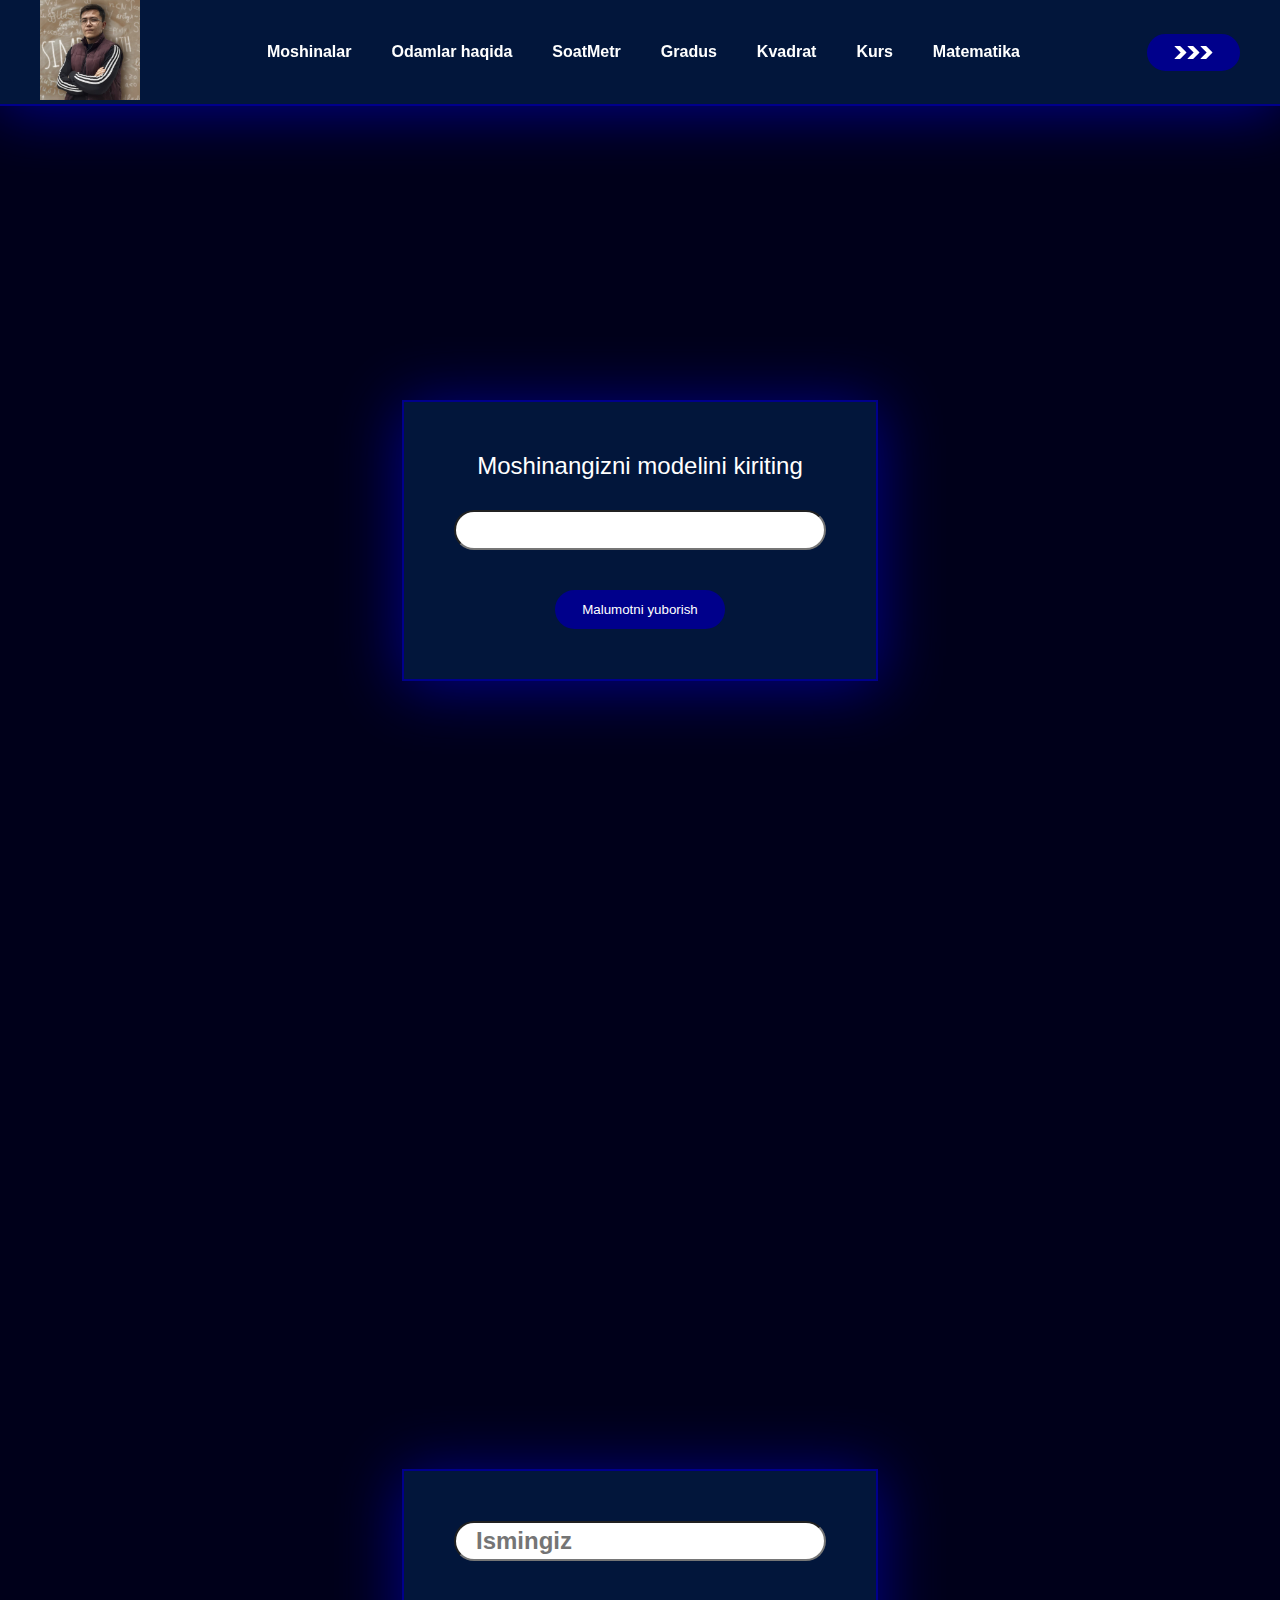
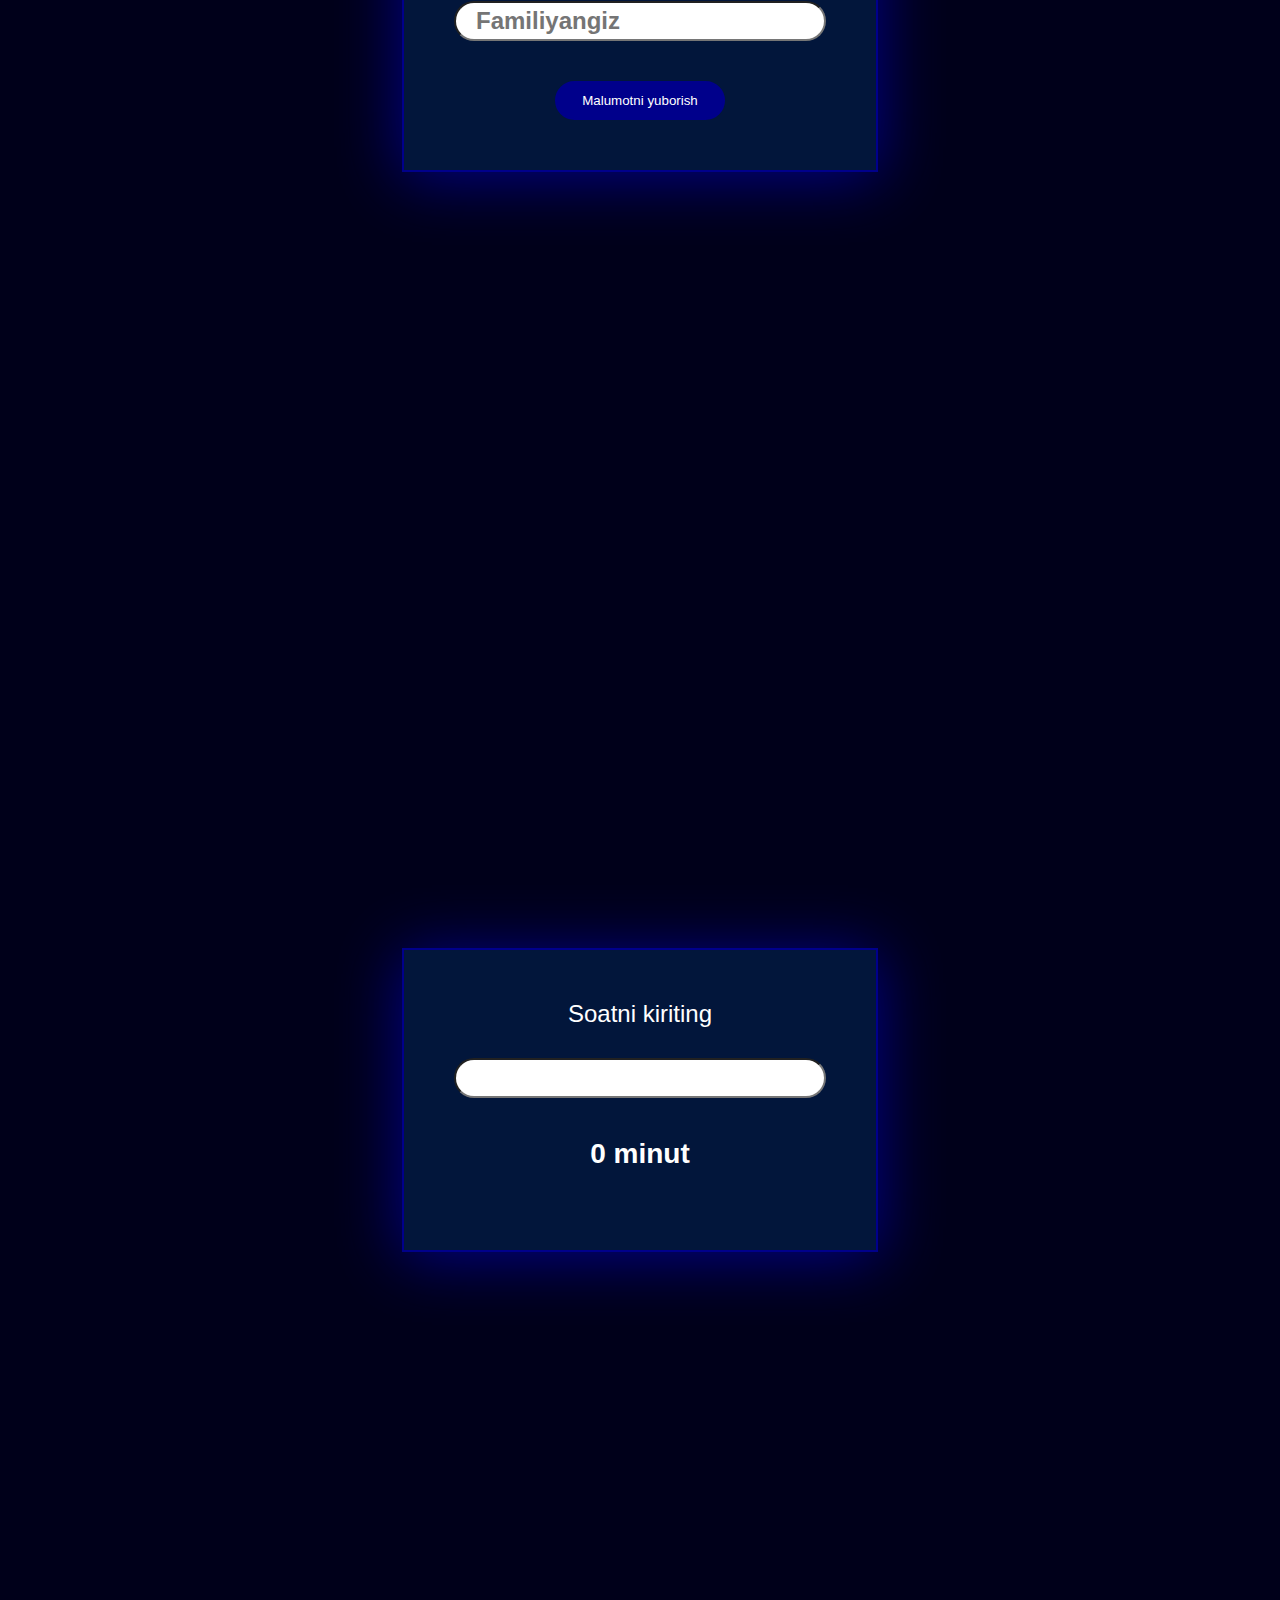
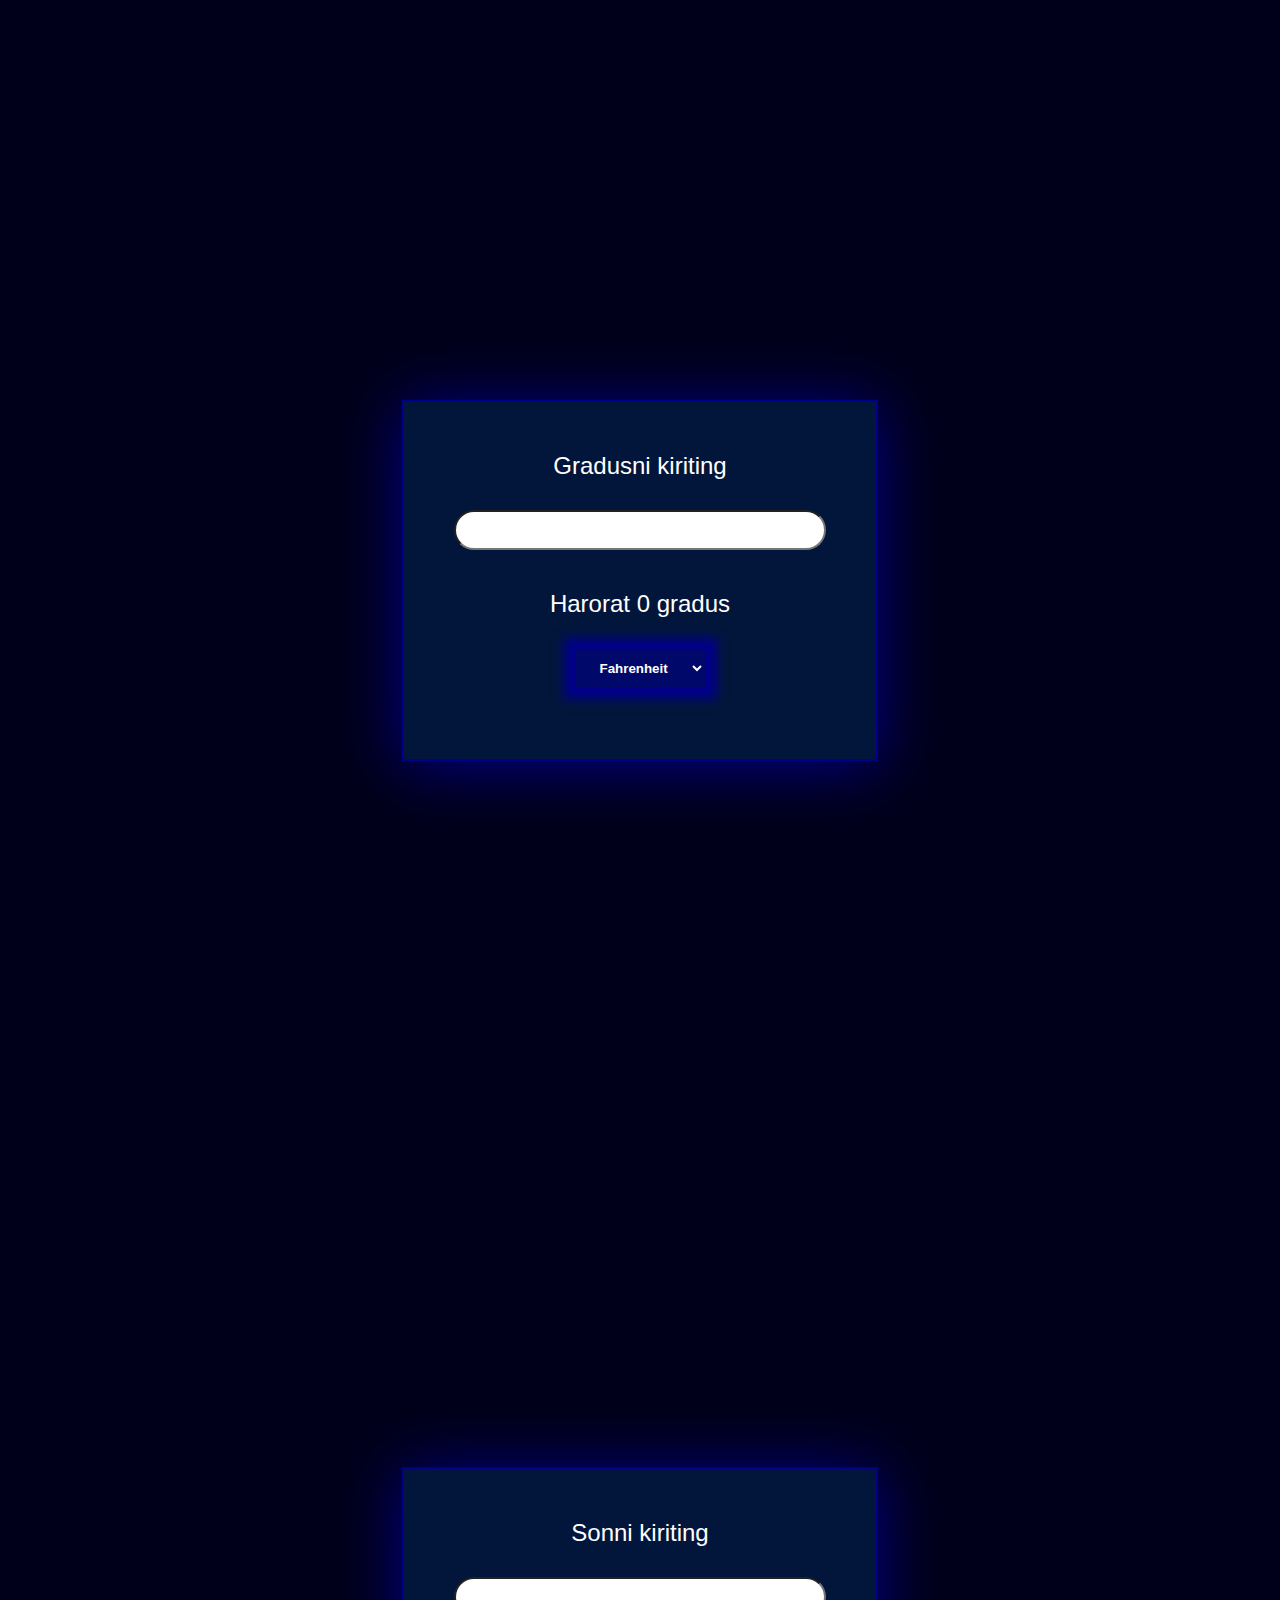
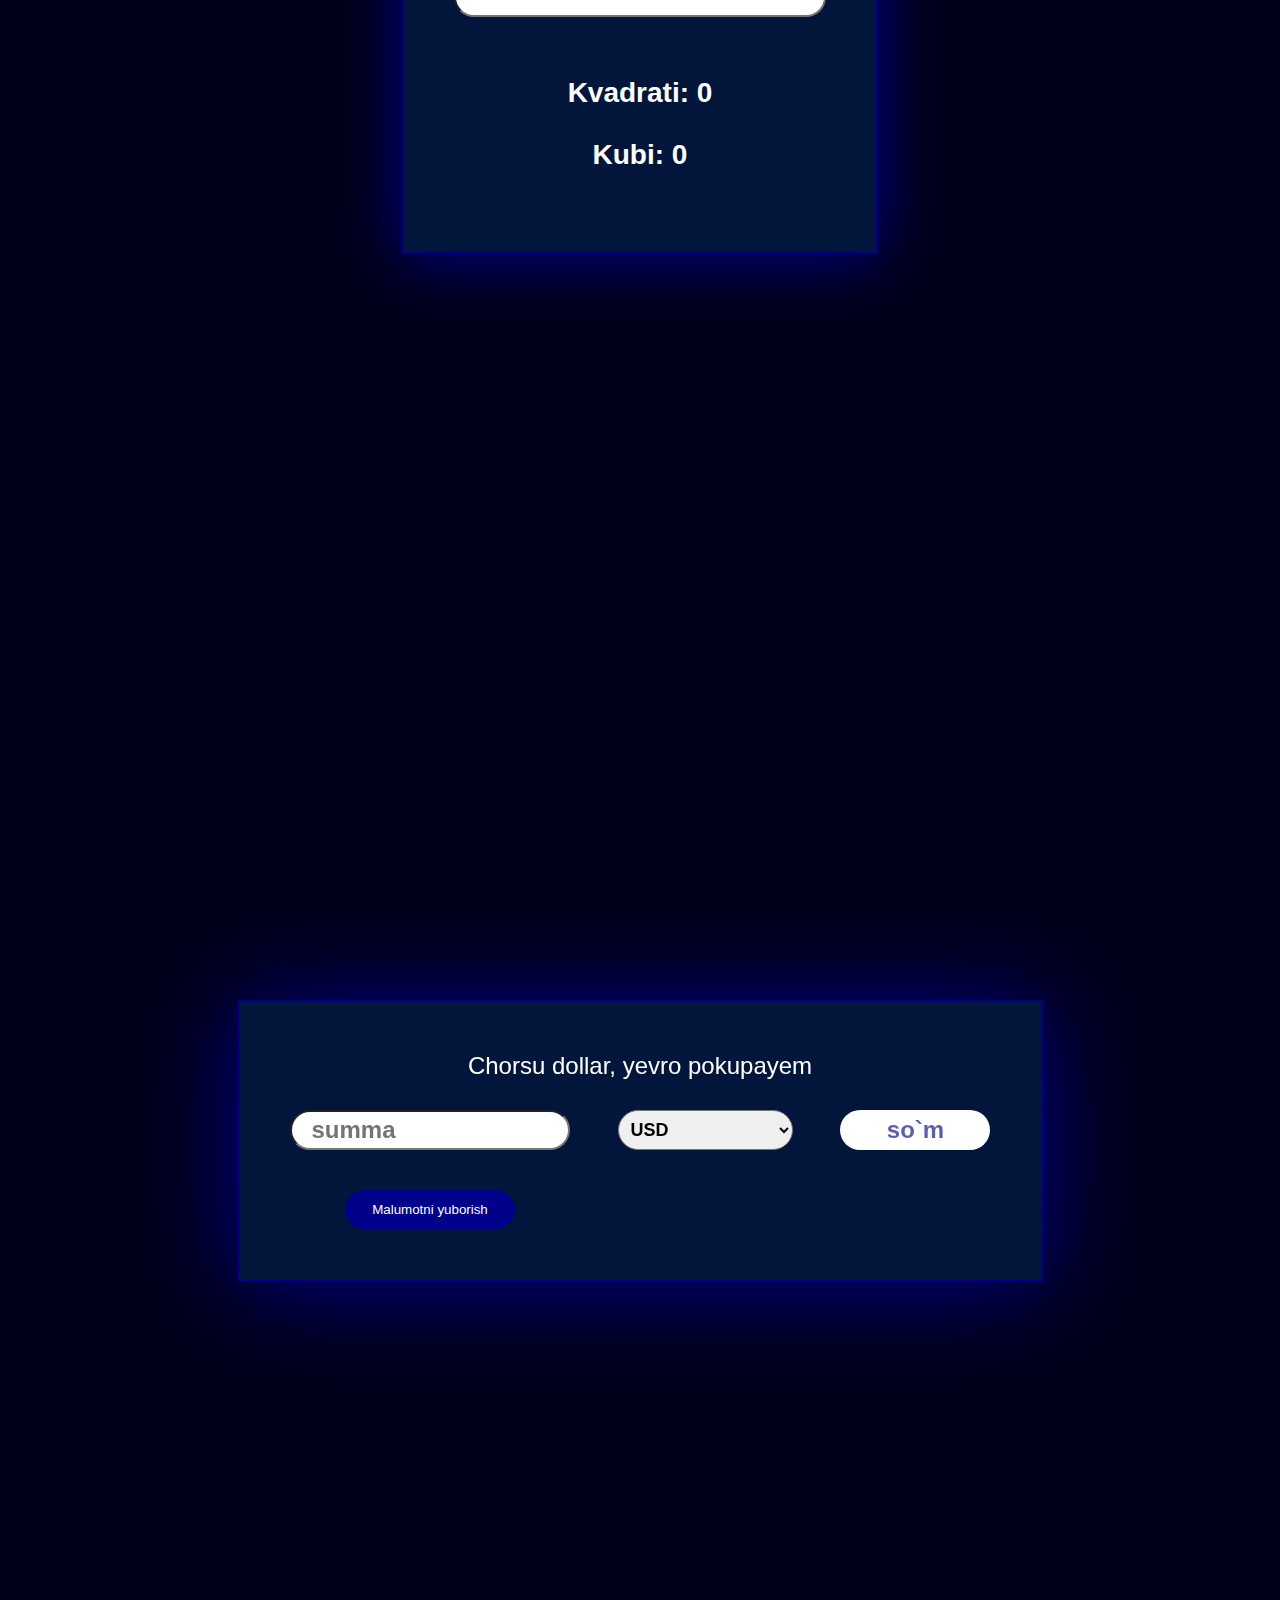
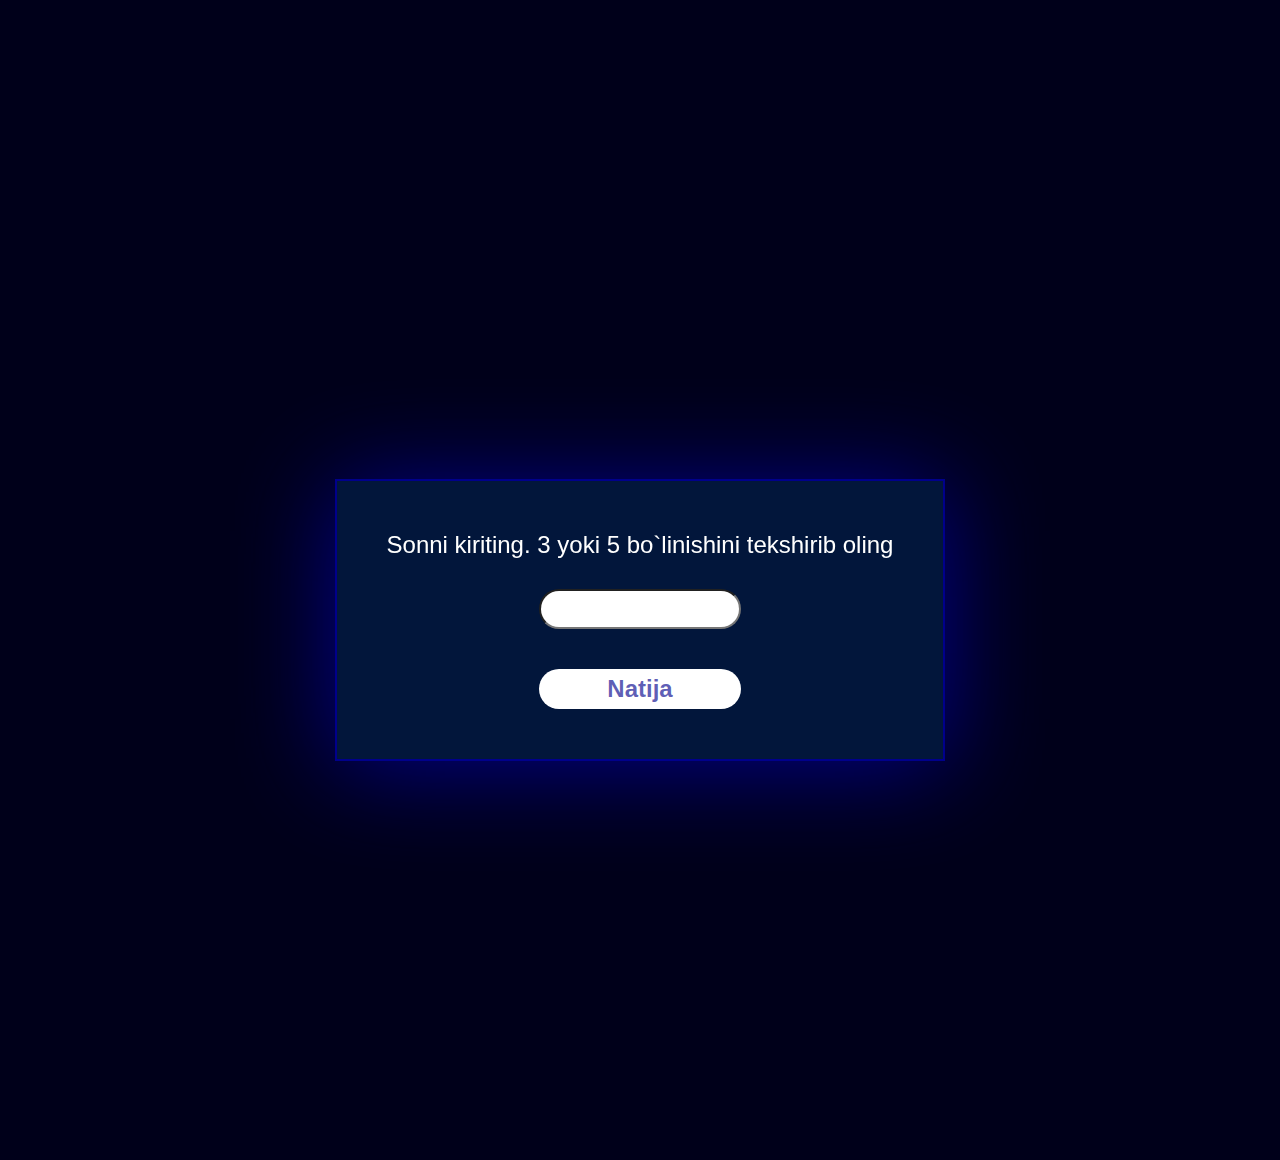
<file: index.html>
<!DOCTYPE html>
<html lang="en">

<head>
    <meta charset="UTF-8">
    <meta name="viewport" content="width=device-width, initial-scale=1.0">
    <title>Asadulin Qattiq</title>
    <link rel="icon" href="./images/photo_2021-01-12_10-53-44.jpg">
    <link rel="stylesheet" href="./styles/main.css">
</head>

<body>



    <header class="header">
        <div class="header-inner container">
            <div class="header-inner-items">
                <a href="#" class="header-inner-items-logo">
                    <img src="./images/photo_2021-01-12_10-53-44.jpg" alt="" class="header-inner-items-logo__img">
                </a>
            </div>
            <div class="header-inner-items">
                <a href="#section1" class="header-inner-items__links">
                    Moshinalar
                </a>
                <a href="#section2" class="header-inner-items__links">
                    Odamlar haqida
                </a>
                <a href="#section3" class="header-inner-items__links">
                    SoatMetr
                </a>
                <a href="#section4" class="header-inner-items__links">Gradus</a>
                <a href="#section5" class="header-inner-items__links">
                    Kvadrat
                </a>
                <a href="#section6" class="header-inner-items__links">
                    Kurs
                </a>
                <a href="#section7" class="header-inner-items__links">Matematika</a>
                
            </div>
            <div class="header-inner-items">
                <a href="./pages/filterPages/index.html" class="header-inner-items__btn">
                   
                    
                    <svg version="1.1" id="Capa_1" xmlns="http://www.w3.org/2000/svg"
                        xmlns:xlink="http://www.w3.org/1999/xlink" x="0px" y="0px" viewBox="0 0 490.667 490.667"
                        style="enable-background:new 0 0 490.667 490.667;" xml:space="preserve">
                        <path  d="M466.219,237.781L231.552,3.115C229.548,1.115,226.831-0.005,224,0H32
	c-5.891-0.011-10.675,4.757-10.686,10.648c-0.005,2.84,1.123,5.565,3.134,7.571l227.136,227.115L24.448,472.448
	c-4.171,4.16-4.179,10.914-0.019,15.085c2.006,2.011,4.731,3.139,7.571,3.134h192c2.831,0.005,5.548-1.115,7.552-3.115
	l234.667-234.667c4.171-4.16,4.179-10.914,0.019-15.085C466.231,237.794,466.225,237.788,466.219,237.781z" />
                        <g>
                        </g>
                        <g>
                        </g>
                        <g>
                        </g>
                        <g>
                        </g>
                        <g>
                        </g>
                        <g>
                        </g>
                        <g>
                        </g>
                        <g>
                        </g>
                        <g>
                        </g>
                        <g>
                        </g>
                        <g>
                        </g>
                        <g>
                        </g>
                        <g>
                        </g>
                        <g>
                        </g>
                        <g>
                        </g>
                    </svg>
                    <svg version="1.1" id="Capa_1" xmlns="http://www.w3.org/2000/svg"
                        xmlns:xlink="http://www.w3.org/1999/xlink" x="0px" y="0px" viewBox="0 0 490.667 490.667"
                        style="enable-background:new 0 0 490.667 490.667;" xml:space="preserve">
                        <path d="M466.219,237.781L231.552,3.115C229.548,1.115,226.831-0.005,224,0H32
	c-5.891-0.011-10.675,4.757-10.686,10.648c-0.005,2.84,1.123,5.565,3.134,7.571l227.136,227.115L24.448,472.448
	c-4.171,4.16-4.179,10.914-0.019,15.085c2.006,2.011,4.731,3.139,7.571,3.134h192c2.831,0.005,5.548-1.115,7.552-3.115
	l234.667-234.667c4.171-4.16,4.179-10.914,0.019-15.085C466.231,237.794,466.225,237.788,466.219,237.781z" />
                        <g>
                        </g>
                        <g>
                        </g>
                        <g>
                        </g>
                        <g>
                        </g>
                        <g>
                        </g>
                        <g>
                        </g>
                        <g>
                        </g>
                        <g>
                        </g>
                        <g>
                        </g>
                        <g>
                        </g>
                        <g>
                        </g>
                        <g>
                        </g>
                        <g>
                        </g>
                        <g>
                        </g>
                        <g>
                        </g>
                    </svg>
                    <svg version="1.1" id="Capa_1" xmlns="http://www.w3.org/2000/svg"
                        xmlns:xlink="http://www.w3.org/1999/xlink" x="0px" y="0px" viewBox="0 0 490.667 490.667"
                        style="enable-background:new 0 0 490.667 490.667;" xml:space="preserve">
                        <path d="M466.219,237.781L231.552,3.115C229.548,1.115,226.831-0.005,224,0H32
	c-5.891-0.011-10.675,4.757-10.686,10.648c-0.005,2.84,1.123,5.565,3.134,7.571l227.136,227.115L24.448,472.448
	c-4.171,4.16-4.179,10.914-0.019,15.085c2.006,2.011,4.731,3.139,7.571,3.134h192c2.831,0.005,5.548-1.115,7.552-3.115
	l234.667-234.667c4.171-4.16,4.179-10.914,0.019-15.085C466.231,237.794,466.225,237.788,466.219,237.781z" />
                        <g>
                        </g>
                        <g>
                        </g>
                        <g>
                        </g>
                        <g>
                        </g>
                        <g>
                        </g>
                        <g>
                        </g>
                        <g>
                        </g>
                        <g>
                        </g>
                        <g>
                        </g>
                        <g>
                        </g>
                        <g>
                        </g>
                        <g>
                        </g>
                        <g>
                        </g>
                        <g>
                        </g>
                        <g>
                        </g>
                    </svg>
                    
                </a>
            </div>
        </div>
    </header>

    <section class="section1" id="section1">
        <div class="section1-inner container">
            <form class="section1-inner-form" id="mashinaform">
                <label for="carName">Moshinangizni modelini kiriting</label>
                <input type="text" id="carname" name="car-model">
                <button type="submit">Malumotni yuborish</button>
            </form>
        </div>
    </section>

    <section class="section2" id="section2">
        <div class="section2-inner container">
            <form class="section2-inner-form" id="peoplename-form">
                <input type="text" id="peoplename" placeholder="Ismingiz">
                <input type="text" id="peoplsurename" placeholder="Familiyangiz">
                <button type="submit" id="peoplebtn">Malumotni yuborish</button>
            </form>
        </div>
    </section>


    <section class="section3" id="section3">
        <div class="section3-inner ">
            <form class="section3-inner-form" id="clockform">
                <label for="clock">Soatni kiriting</label>
                <input type="number" id="clock">
                <label style="font-weight: 700;font-size: 28px;"><span id="minut">0</span> minut</label>
            </form>
        </div>
    </section>


    <section class="section4" id="section4">
        <div class="section1-inner container">
            <form action="" class="section4-inner-form" id="gradusform">
                <label for="gradus">Gradusni kiriting</label>
                <input type="number" id="gradus" name="car-model" autocomplete="off">
                <label>Harorat <span id="gradus-holder">0</span> gradus</label>
                <select name="" id="gradus-select">
                    <option value="fahrenheit">Fahrenheit</option>
                    <option value="kelvin">Kelvin</option>
                </select>
            </form>
        </div>
    </section>


    <section class="section5" id="section5">
        <div class="section1-inner container">
            <form action="" class="section5-inner-form" id="matem">
                <label for="kvadrat ">Sonni kiriting</label>
                <input type="number" id="kvadrat" name="kvadratinput">
                <label style="margin-top: 20px;font-size: 28px;font-weight: 700;">Kvadrati: <span id="kvad">0</span></label>
                <label style="font-size: 28px;font-weight: 700;">Kubi: <span id="kubi">0</span></label>
            </form>
        </div>
    </section>

    <section class="section6" id="section6">
        <div class="section1-inner container">
            
            <form action="" 
            class="section6-inner-form" id="kurs-form">
            <label>Chorsu dollar, yevro pokupayem</label>
                <div class="row">
                
                    <input type="number" placeholder="summa" id="kurs-input">
                    <select name="" id="kurs-select">
                        <option value="10400">USD</option>
                        <option value="20600">Yevro</option>
                        <option value="1600">Yuan</option>
                        <option value="147">Rubl</option>
                        <option value="34400">Dinor</option>
                        <option value="14200">Funt</option>
                        <option value="20100">John Wick tillasi</option>
                    </select>
                    <span class="sum" id="natija-som" style="overflow: hidden;">so`m</span>
                </div>

                <button type="submit">Malumotni yuborish</button>
            </form>
        </div>
    </section>

    <section class="section7" id="section7">
        <div class="section7-inner">
            <form id="matem2-form">
                <label for="matem2-input">Sonni kiriting. 3 yoki 5 bo`linishini tekshirib oling</label>
                <input type="number" id="matem2-input">
                <span id="matem2-holder">Natija</span>

            </form>
        </div>
    </section>


    


    <script src="./scripts/main.js"></script>
</body>

</html>
</file>
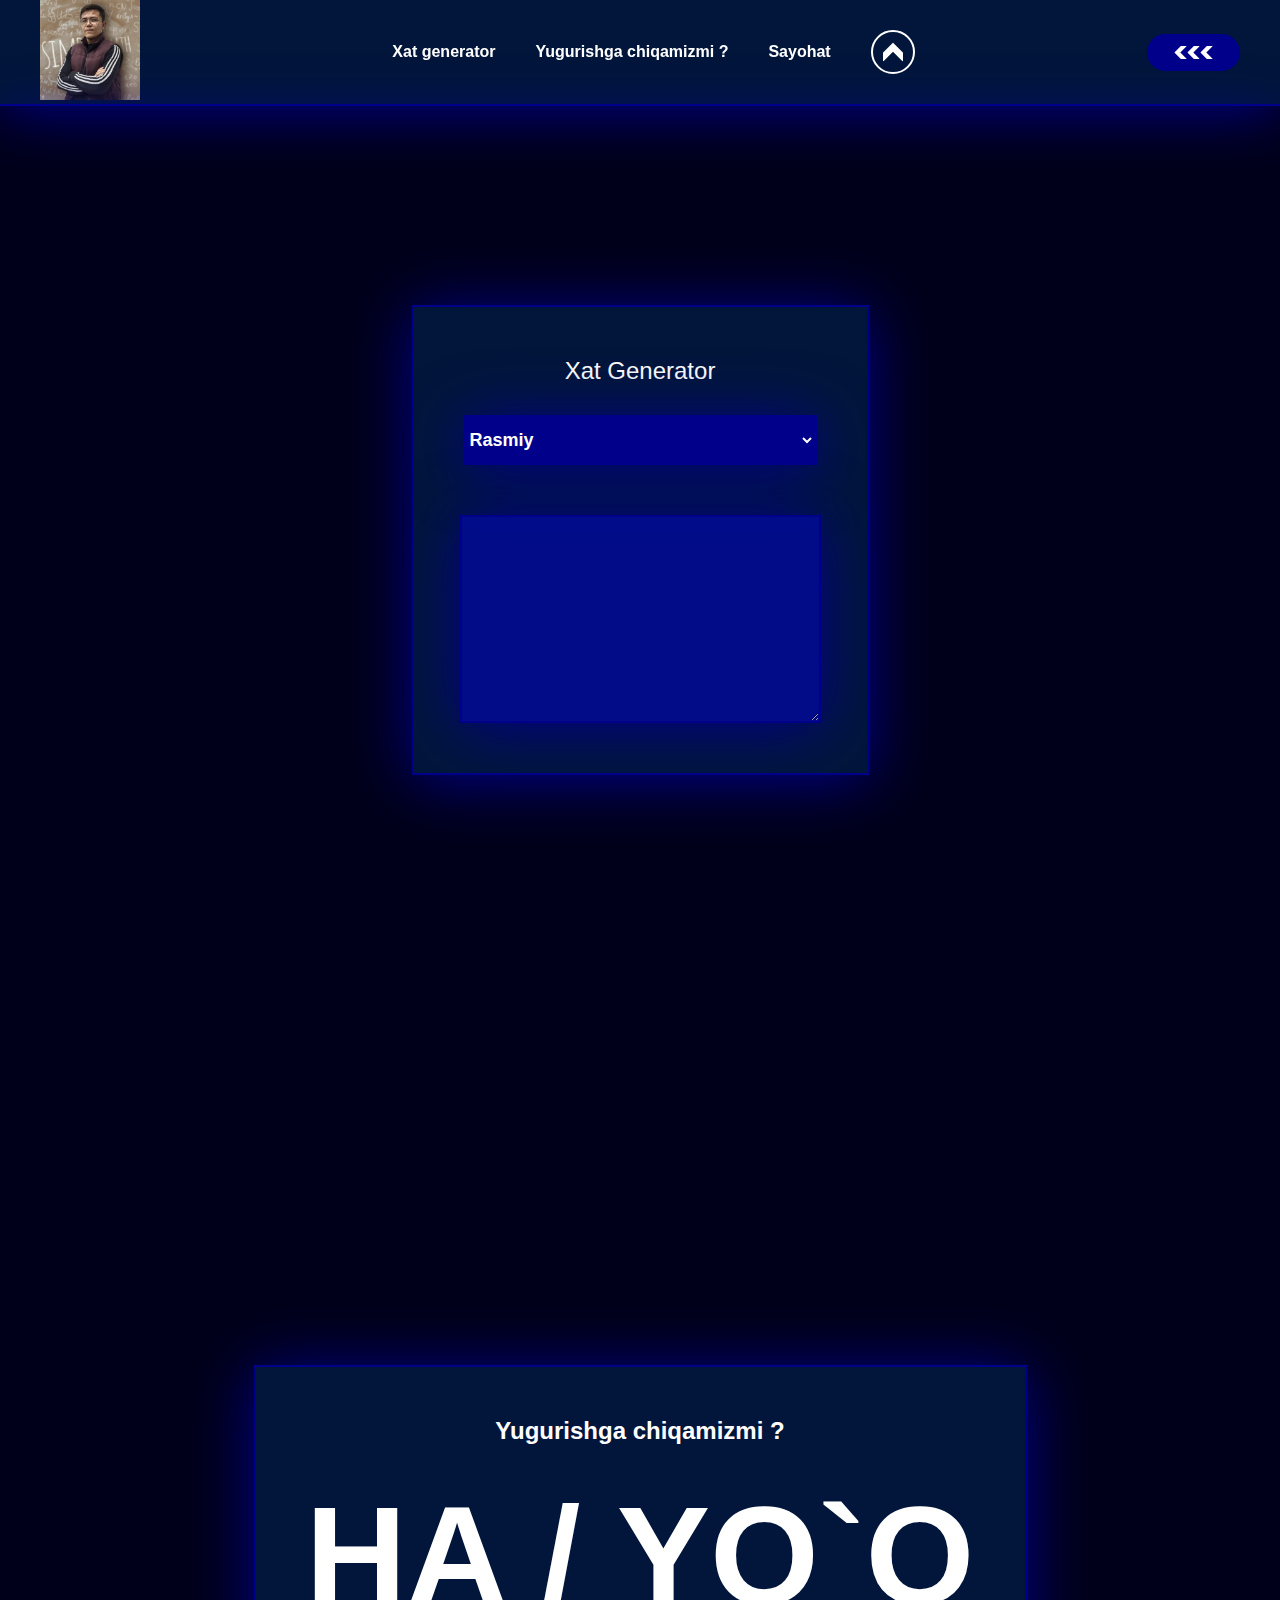
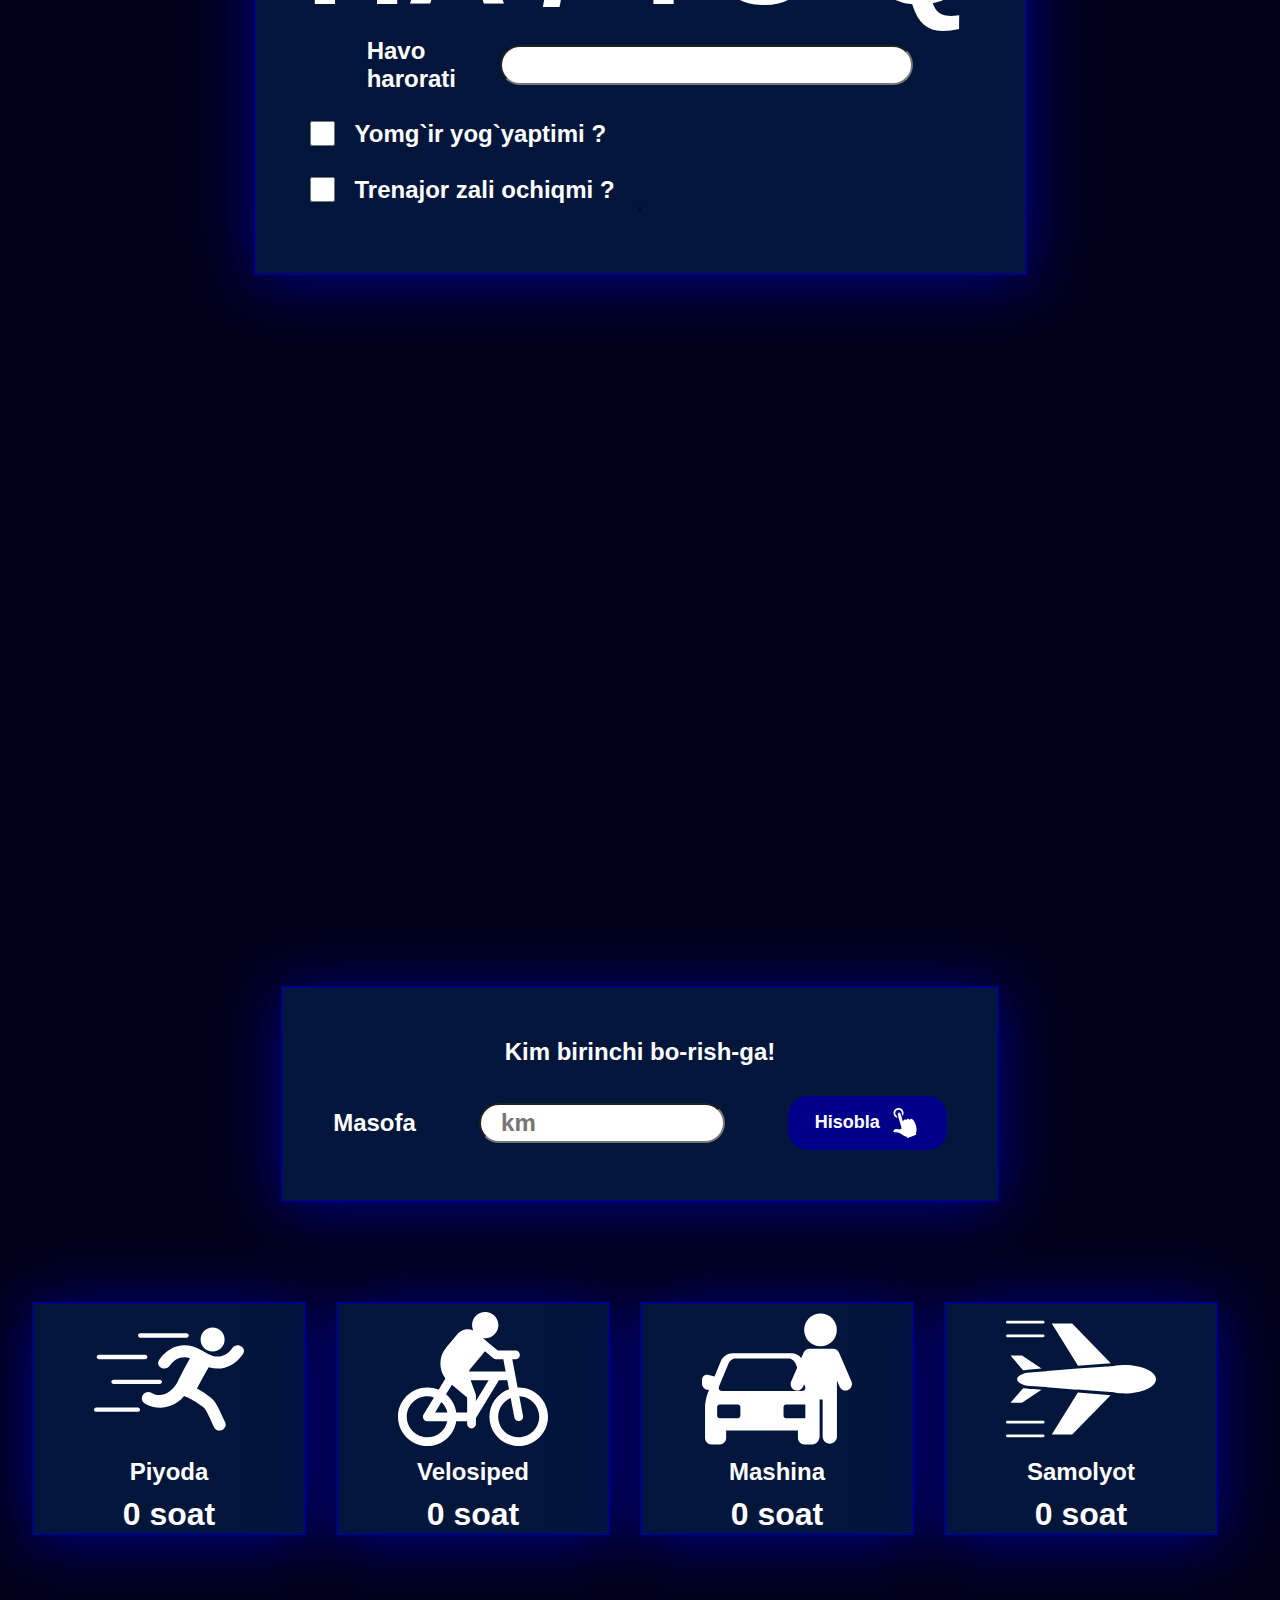
<file: pages/filterPages/index.html>
<!DOCTYPE html>
<html lang="en">

<head>
    <meta charset="UTF-8">
    <meta name="viewport" content="width=device-width, initial-scale=1.0">
    <title>Asadulin Qattiq</title>
    <link rel="icon" href="./images/photo_2021-01-12_10-53-44.jpg">
    <link rel="stylesheet" href="./styles/main.css">
</head>

<body>



    <header class="header">
        <div class="header-inner container">
            <div class="header-inner-items">
                <a href="#" class="header-inner-items-logo">
                    <img src="./images/photo_2021-01-12_10-53-44.jpg" alt="" class="header-inner-items-logo__img">
                </a>
            </div>
            <div class="header-inner-items">
                <a href="#section1" class="header-inner-items__links">
                    Xat generator
                </a>
                <a href="#section2" class="header-inner-items__links">
                    Yugurishga chiqamizmi ?
                </a>
                <a href="#section3" class="header-inner-items__links">
                    Sayohat
                </a>
                <div class="header-box" id="header-box">
                    <div class="header-box-inner container">
                        <a href="#" class="header-box__links">New Links</a>
                        <a href="#" class="header-box__links">New Links</a>
                        <a href="#" class="header-box__links">New Links</a>
                        <a href="#" class="header-box__links">New Links</a>
                    </div>
                </div>
                <a href="#" class="header-inner-items__arow" id="arow">
                    <svg version="1.1" id="Capa_1" xmlns="http://www.w3.org/2000/svg"
                        xmlns:xlink="http://www.w3.org/1999/xlink" x="0px" y="0px" viewBox="0 0 490.667 490.667"
                        style="enable-background:new 0 0 490.667 490.667;" xml:space="preserve">
                        <path d="M466.219,237.781L231.552,3.115C229.548,1.115,226.831-0.005,224,0H32
	c-5.891-0.011-10.675,4.757-10.686,10.648c-0.005,2.84,1.123,5.565,3.134,7.571l227.136,227.115L24.448,472.448
	c-4.171,4.16-4.179,10.914-0.019,15.085c2.006,2.011,4.731,3.139,7.571,3.134h192c2.831,0.005,5.548-1.115,7.552-3.115
	l234.667-234.667c4.171-4.16,4.179-10.914,0.019-15.085C466.231,237.794,466.225,237.788,466.219,237.781z" />
                        <g>
                        </g>
                        <g>
                        </g>
                        <g>
                        </g>
                        <g>
                        </g>
                        <g>
                        </g>
                        <g>
                        </g>
                        <g>
                        </g>
                        <g>
                        </g>
                        <g>
                        </g>
                        <g>
                        </g>
                        <g>
                        </g>
                        <g>
                        </g>
                        <g>
                        </g>
                        <g>
                        </g>
                        <g>
                        </g>
                    </svg>
                </a>
            </div>
            <div class="header-inner-items">
                <a href="../../index.html" class="header-inner-items__btn">
                    <svg version="1.1" id="Capa_1" xmlns="http://www.w3.org/2000/svg"
                        xmlns:xlink="http://www.w3.org/1999/xlink" x="0px" y="0px" viewBox="0 0 490.667 490.667"
                        style="enable-background:new 0 0 490.667 490.667;" xml:space="preserve">
                        <path d="M466.219,237.781L231.552,3.115C229.548,1.115,226.831-0.005,224,0H32
	c-5.891-0.011-10.675,4.757-10.686,10.648c-0.005,2.84,1.123,5.565,3.134,7.571l227.136,227.115L24.448,472.448
	c-4.171,4.16-4.179,10.914-0.019,15.085c2.006,2.011,4.731,3.139,7.571,3.134h192c2.831,0.005,5.548-1.115,7.552-3.115
	l234.667-234.667c4.171-4.16,4.179-10.914,0.019-15.085C466.231,237.794,466.225,237.788,466.219,237.781z" />
                        <g>
                        </g>
                        <g>
                        </g>
                        <g>
                        </g>
                        <g>
                        </g>
                        <g>
                        </g>
                        <g>
                        </g>
                        <g>
                        </g>
                        <g>
                        </g>
                        <g>
                        </g>
                        <g>
                        </g>
                        <g>
                        </g>
                        <g>
                        </g>
                        <g>
                        </g>
                        <g>
                        </g>
                        <g>
                        </g>
                    </svg>
                    <svg version="1.1" id="Capa_1" xmlns="http://www.w3.org/2000/svg"
                        xmlns:xlink="http://www.w3.org/1999/xlink" x="0px" y="0px" viewBox="0 0 490.667 490.667"
                        style="enable-background:new 0 0 490.667 490.667;" xml:space="preserve">
                        <path d="M466.219,237.781L231.552,3.115C229.548,1.115,226.831-0.005,224,0H32
	c-5.891-0.011-10.675,4.757-10.686,10.648c-0.005,2.84,1.123,5.565,3.134,7.571l227.136,227.115L24.448,472.448
	c-4.171,4.16-4.179,10.914-0.019,15.085c2.006,2.011,4.731,3.139,7.571,3.134h192c2.831,0.005,5.548-1.115,7.552-3.115
	l234.667-234.667c4.171-4.16,4.179-10.914,0.019-15.085C466.231,237.794,466.225,237.788,466.219,237.781z" />
                        <g>
                        </g>
                        <g>
                        </g>
                        <g>
                        </g>
                        <g>
                        </g>
                        <g>
                        </g>
                        <g>
                        </g>
                        <g>
                        </g>
                        <g>
                        </g>
                        <g>
                        </g>
                        <g>
                        </g>
                        <g>
                        </g>
                        <g>
                        </g>
                        <g>
                        </g>
                        <g>
                        </g>
                        <g>
                        </g>
                    </svg>
                    <svg version="1.1" id="Capa_1" xmlns="http://www.w3.org/2000/svg"
                        xmlns:xlink="http://www.w3.org/1999/xlink" x="0px" y="0px" viewBox="0 0 490.667 490.667"
                        style="enable-background:new 0 0 490.667 490.667;" xml:space="preserve">
                        <path d="M466.219,237.781L231.552,3.115C229.548,1.115,226.831-0.005,224,0H32
	c-5.891-0.011-10.675,4.757-10.686,10.648c-0.005,2.84,1.123,5.565,3.134,7.571l227.136,227.115L24.448,472.448
	c-4.171,4.16-4.179,10.914-0.019,15.085c2.006,2.011,4.731,3.139,7.571,3.134h192c2.831,0.005,5.548-1.115,7.552-3.115
	l234.667-234.667c4.171-4.16,4.179-10.914,0.019-15.085C466.231,237.794,466.225,237.788,466.219,237.781z" />
                        <g>
                        </g>
                        <g>
                        </g>
                        <g>
                        </g>
                        <g>
                        </g>
                        <g>
                        </g>
                        <g>
                        </g>
                        <g>
                        </g>
                        <g>
                        </g>
                        <g>
                        </g>
                        <g>
                        </g>
                        <g>
                        </g>
                        <g>
                        </g>
                        <g>
                        </g>
                        <g>
                        </g>
                        <g>
                        </g>
                    </svg>
                </a>
            </div>
        </div>
    </header>

    <section class="section1" id="section1">
        <div class="section1-inner container">
            <form class="section1-inner-form" id="xat-form">
                <label for="">Xat Generator</label>
                <select name="" id="xat-select">
                    <option value="I.F.O">Rasmiy</option>
                    <option value="Ona">Onamga</option>
                    <option value="Do`stim">Do`stimga</option>
                    <option value="Sevgilim">Sevgi Hati</option>
                </select>

                <textarea name="text" cols="30" rows="10" id="xat-text"></textarea>

            </form>
        </div>
    </section>

    <section class="section2" id="section2">
        <div class="section2-inner container">
            <form class="section2-inner-form" id="ha-yoq-form">
                <h3>Yugurishga chiqamizmi ?</h3>
                <h1>
                    <span id="ha">HA</span> <span id="ravno">/</span> <span id="yoq">YO`Q</span>
                </h1>
                <div class="row">
                    <label for="ha-yoq-form">Havo harorati</label>
                    <input type="number" id="ha-yoq-input">
                </div>
                <div class="row1">
                    <input type="checkbox" id="yomgir">
                    <label for="yomgir">Yomg`ir yog`yaptimi ?</label>
                </div>
                <div class="row2">
                    <input type="checkbox" id="zal">
                    <label for="zal">Trenajor zali ochiqmi ?</label>
                </div>'

            </form>
        </div>
    </section>


    <section class="section3" id="section3">
        <div class="section3-inner ">
            <form class="section3-inner-form" id="clockform">
                <h2>Kim birinchi bo-rish-ga!</h2>
                <div class="row">
                    <label for="">Masofa</label>
                    <input type="number" placeholder="km" id="clockInput">
                    <button type="submit">Hisobla
                        <svg version="1.1" id="Capa_1" xmlns="http://www.w3.org/2000/svg"
                            xmlns:xlink="http://www.w3.org/1999/xlink" x="0px" y="0px" viewBox="0 0 25.66 25.66"
                            style="enable-background:new 0 0 25.66 25.66;" xml:space="preserve">
                            <g>
                                <path
                                    d="M6.357,8.51C6.181,7.914,6.012,7.317,5.885,6.745C5.05,6.251,4.482,5.352,4.482,4.313
		c0-1.563,1.271-2.833,2.833-2.833s2.833,1.271,2.833,2.833c0,0.215-0.029,0.422-0.074,0.623c0.271,0.597,0.49,1.269,0.682,1.952
		c0.54-0.72,0.872-1.605,0.872-2.575C11.628,1.93,9.698,0,7.315,0S3.003,1.93,3.003,4.313C3.003,6.365,4.438,8.074,6.357,8.51z" />
                                <path d="M3.378,18.721c1.063-1.149,2.256-0.699,3.853-0.456c1.372,0.211,2.723-0.174,2.633-0.915
		c-0.142-1.199-0.342-1.735-0.797-3.288c-0.363-1.235-1.052-3.461-1.679-5.589c-0.84-2.847-1.083-4.169,0.035-4.499
		c1.205-0.351,1.896,1.361,2.522,3.735c0.713,2.702,1.088,3.895,1.298,3.832c0.37-0.106-0.136-1.262,0.832-1.547
		c1.21-0.352,1.444,0.594,1.783,0.499c0.339-0.102,0.224-1.06,1.189-1.342c0.97-0.28,1.457,0.914,1.857,0.795
		c0.396-0.117,0.387-0.548,0.985-0.719c0.599-0.178,2.853,0.831,4.143,5.238c1.619,5.541-0.205,6.571,0.348,8.447l-7.227,2.748
		c-0.585-1.407-2.397-1.511-4-2.408c-1.615-0.909-2.712-2.68-6.921-2.594C2.649,20.69,2.724,19.428,3.378,18.721z" />
                            </g>
                            <g>
                            </g>
                            <g>
                            </g>
                            <g>
                            </g>
                            <g>
                            </g>
                            <g>
                            </g>
                            <g>
                            </g>
                            <g>
                            </g>
                            <g>
                            </g>
                            <g>
                            </g>
                            <g>
                            </g>
                            <g>
                            </g>
                            <g>
                            </g>
                            <g>
                            </g>
                            <g>
                            </g>
                            <g>
                            </g>
                        </svg>

                    </button>
                </div>
            </form>

            <div class="section3-inner-natija">
                <div class="section3-inner-natija-box" id="box">
                    <div class="row1">
                        <div class="img">
                            <svg version="1.1" id="Capa_1" xmlns="http://www.w3.org/2000/svg"
                                xmlns:xlink="http://www.w3.org/1999/xlink" x="0px" y="0px" width="487.811px"
                                height="487.81px" viewBox="0 0 487.811 487.81">
                                <g>
                                    <g id="_x33_6_24_">
                                        <g>
                                            <path d="M150.463,109.521h150.512c3.955,0,7.16-3.206,7.16-7.161c0-3.955-3.205-7.161-7.16-7.161H150.463
				c-3.955,0-7.161,3.206-7.161,7.161C143.302,106.315,146.508,109.521,150.463,109.521z" />
                                            <path d="M15.853,179.537h150.511c3.955,0,7.161-3.206,7.161-7.161s-3.206-7.16-7.161-7.16H15.853
				c-3.955,0-7.161,3.205-7.161,7.16S11.898,179.537,15.853,179.537z" />
                                            <path d="M56.258,253.214c0,3.955,3.206,7.162,7.161,7.162H213.93c3.955,0,7.161-3.207,7.161-7.162s-3.206-7.16-7.161-7.16H63.419
				C59.464,246.054,56.258,249.259,56.258,253.214z" />
                                            <path d="M142.396,336.44H7.161C3.206,336.44,0,339.645,0,343.6s3.206,7.161,7.161,7.161h135.235c3.955,0,7.161-3.206,7.161-7.161
				S146.351,336.44,142.396,336.44z" />
                                            <path d="M385.729,154.418c21.6,0,39.111-17.513,39.111-39.114s-17.512-39.113-39.111-39.113
				c-21.605,0-39.119,17.513-39.119,39.113C346.609,136.905,364.123,154.418,385.729,154.418z" />
                                            <path d="M450.066,143.155c-22.459,31.459-52.533,35.102-84.895,15.89c-2.203-1.306-11.977-6.691-14.141-7.977
				c-52.061-30.906-104.061-18.786-138.934,30.05c-14.819,20.771,19.455,40.459,34.108,19.93
				c18.018-25.232,40.929-32.533,65.986-24.541c-12.83,22.27-24.047,44.405-39.875,75.853
				c-15.832,31.448-50.787,56.562-84.374,36.92c-24.235-14.165-46.09,20.651-21.928,34.772
				c45.854,26.799,99.619,10.343,127.066-24.493c0.952,0.509,1.958,0.968,3.062,1.354c22.422,7.812,51.814,28.61,60.77,35.981
				c8.953,7.371,24.336,44.921,33.471,63.788c11.082,22.893,46.871,6.219,35.748-16.771c-10.355-21.406-27.736-64.129-41.293-74.938
				c-10.875-8.669-31.988-24.803-49.895-33.956c12.115-23.466,24.729-46.679,38.008-69.491
				c42.328,12.969,82.561-2.308,111.215-42.446C498.996,142.312,464.73,122.624,450.066,143.155z" />
                                        </g>
                                    </g>
                                </g>
                                <g>
                                </g>
                                <g>
                                </g>
                                <g>
                                </g>
                                <g>
                                </g>
                                <g>
                                </g>
                                <g>
                                </g>
                                <g>
                                </g>
                                <g>
                                </g>
                                <g>
                                </g>
                                <g>
                                </g>
                                <g>
                                </g>
                                <g>
                                </g>
                                <g>
                                </g>
                                <g>
                                </g>
                                <g>
                                </g>
                            </svg>
                        </div>
                        <h4>Piyoda</h4>
                    </div>

                    <div class="row2">
                        <h3>
                            <span id="natija-piyoda">0</span> soat
                        </h3>
                    </div>
                </div>

                <div class="section3-inner-natija-box" id="box">
                    <div class="row1">
                        <div class="img">
                            <svg id="Capa_1" enable-background="new 0 0 512 512" height="512" viewBox="0 0 512 512"
                                width="512" xmlns="http://www.w3.org/2000/svg">
                                <g>
                                    <path
                                        d="m412 285c-1.231 0-2.456.03-3.677.075l-18.213-96.071h10.89c8.284 0 15-6.716 15-15s-6.716-15-15-15h-60.411l-32.275-27.083-18.662-15.66c2.618.476 5.31.738 8.064.738 24.813 0 45-20.187 45-45s-20.187-45-45-45-45 20.187-45 45c0 6.626 1.451 12.916 4.034 18.585-18.037-8.507-40.269-4.207-53.677 11.771l-38.567 45.963c-25.937 30.911-26.037 75.015-2.658 105.913l-23.36 38.475c-11.854-4.96-24.856-7.706-38.488-7.706-55.14 0-100 44.859-100 100s44.86 100 100 100c50.043 0 91.616-36.95 98.875-85h37.125v10c0 8.284 6.716 15 15 15s15-6.716 15-15v-20.803l78.441-129.197h28.595l5.812 30.656c-38.895 13.707-66.848 50.819-66.848 94.344 0 55.141 44.859 100 100 100s100-44.859 100-100-44.859-100-100-100zm-312 170c-38.598 0-70-31.402-70-70s31.402-70 70-70c7.928 0 15.544 1.344 22.655 3.784l-35.477 58.432c-2.812 4.631-2.908 10.419-.25 15.141s7.654 7.643 13.072 7.643h68.365c-6.888 31.411-34.916 55-68.365 55zm26.655-85 21.623-35.615c9.907 9.454 17.051 21.77 20.086 35.615zm109.345 0h-37.125c-3.723-24.646-16.477-46.368-34.768-61.685l19.858-32.708 52.035 43.663zm30-38.609v-19.116h-.007c0-1.709-.284-3.438-.892-5.114l-17.103-47.161h61.347zm-23.689-101.391c.957-3.257 2.566-6.336 4.81-9.01l49.858-59.419 28.51 23.923c2.811 2.358 6.231 3.51 9.634 3.51h.008 24.447l7.771 40.996zm169.689 225c-38.598 0-70-31.402-70-70 0-28.851 17.548-53.676 42.529-64.377l12.734 67.171c1.364 7.195 7.656 12.209 14.721 12.209.927 0 1.866-.087 2.811-.266 8.14-1.543 13.486-9.392 11.943-17.531l-12.731-67.155c37.67 1.068 67.993 32.024 67.993 69.949 0 38.598-31.402 70-70 70z" />
                                </g>
                            </svg>
                        </div>
                        <h4>Velosiped</h4>
                    </div>

                    <div class="row2">
                        <h3 id="natija">
                            <span id="natija-velosiped">0</span> soat
                        </h3>
                    </div>
                </div>

                <div class="section3-inner-natija-box" id="box">
                    <div class="row1">
                        <div class="img">
                            <svg version="1.1" id="Capa_1" xmlns="http://www.w3.org/2000/svg"
                                xmlns:xlink="http://www.w3.org/1999/xlink" x="0px" y="0px" viewBox="0 0 244.292 244.292"
                                xml:space="preserve">
                                <g>
                                    <path
                                        d="M243.425,126.214l-20.36-47.08c-1.619-3.746-5.309-6.242-9.396-6.36l-0.148-0.013l-38.046,0.007l-0.216-0.002
		c-4.22,0-8.027,2.499-9.699,6.368l-3.873,8.956c-4.003-4.555-10.219-7.752-15.917-7.752H49.792c-7.65,0-16.238,5.758-19.144,12.835
		l-10.242,24.949l-9.751-2.687c-0.873-0.241-1.748-0.363-2.6-0.363c-4.667,0-8.054,3.566-8.054,8.479v5.821
		c0,5.734,4.666,10.4,10.4,10.4h1.117l-1.656,4.033c-2.699,6.575-4.895,17.707-4.895,24.816v49.626c0,5.734,4.666,10.4,10.4,10.4
		H28.95c5.735,0,10.4-4.666,10.4-10.4v-12.394H156.21v12.394c0,5.734,4.665,10.4,10.4,10.4h13.582c4.554,0,8.424-2.946,9.829-7.029
		c0.973-1.699,1.538-3.662,1.538-5.757v-60.429h4.934v60.429c0,6.414,5.218,11.632,11.632,11.632
		c6.414,0,11.632-5.218,11.632-11.632v-91.158l4.278,9.894c1.673,3.872,5.48,6.373,9.699,6.373c1.444,0,2.854-0.292,4.188-0.87
		C243.268,137.79,245.736,131.56,243.425,126.214z M27.864,134.124l15.513-37.787c1.738-4.232,6.904-7.696,11.48-7.696h85.848
		c4.576,0,9.742,3.464,11.48,7.696l2.891,7.041l-9.875,22.836c-1.12,2.59-1.165,5.46-0.125,8.083
		c1.039,2.623,3.037,4.685,5.626,5.804c1.335,0.578,2.745,0.87,4.189,0.87c4.218,0,8.025-2.501,9.698-6.373l1.695-3.919l1.414,3.445
		c1.738,4.233-0.584,7.697-5.161,7.697H33.024C28.448,141.821,26.126,138.358,27.864,134.124z M62.493,181.918
		c0,2.288-1.872,4.16-4.16,4.16H28.864c-2.288,0-4.16-1.872-4.16-4.16v-14.142c0-2.288,1.872-4.16,4.16-4.16h29.469
		c2.288,0,4.16,1.872,4.16,4.16V181.918z M166.416,186.078h-29.468c-2.288,0-4.16-1.872-4.16-4.16v-14.142
		c0-2.288,1.872-4.16,4.16-4.16h29.468c0.678,0,1.311,0.18,1.878,0.472v21.519C167.727,185.898,167.094,186.078,166.416,186.078z" />
                                    <path d="M192.987,68.889c14.676,0,26.616-11.943,26.616-26.623c0-14.679-11.94-26.621-26.616-26.621
		c-14.679,0-26.622,11.942-26.622,26.621C166.365,56.945,178.308,68.889,192.987,68.889z" />
                                </g>
                                <g>
                                </g>
                                <g>
                                </g>
                                <g>
                                </g>
                                <g>
                                </g>
                                <g>
                                </g>
                                <g>
                                </g>
                                <g>
                                </g>
                                <g>
                                </g>
                                <g>
                                </g>
                                <g>
                                </g>
                                <g>
                                </g>
                                <g>
                                </g>
                                <g>
                                </g>
                                <g>
                                </g>
                                <g>
                                </g>
                            </svg>

                        </div>
                        <h4>Mashina</h4>

                    </div>

                    <div class="row2">
                        <h3 id="natija">
                            <span id="natija-mashina">0</span> soat
                        </h3>
                    </div>
                </div>

                <div class="section3-inner-natija-box" id="box">
                    <div class="row1">
                        <div class="img">
                            <svg version="1.1" id="Capa_1" xmlns="http://www.w3.org/2000/svg"
                                xmlns:xlink="http://www.w3.org/1999/xlink" x="0px" y="0px" width="286.98px"
                                height="286.98px" viewBox="0 0 286.98 286.98" xml:space="preserve">
                                <g>
                                    <g>
                                        <path
                                            d="M32.64,126.533L8.604,98.724h21.993l37.305,24.867l-15.412,1.216c-4.704,0-9.152,0.453-13.252,1.258L32.64,126.533z" />
                                        <path d="M30.596,188.926H8.604l24.037-27.812l6.446,0.464c4.077,0.807,8.498,1.266,13.16,1.266c0.011,0,0.021,0,0.031,0
			l15.612,1.224L30.596,188.926z" />
                                        <polygon
                                            points="126.594,249.781 87.563,249.781 137.507,169.541 200.196,174.477 		" />
                                        <path d="M210.251,117.793c4.504-0.633,9.298-1.01,14.396-1.129l0.391-0.034c0.11,0.016,0.242,0.029,0.338,0.016l1.972-0.047
			c32.315,0,59.632,12.469,59.632,27.229c0,14.744-27.306,27.221-59.632,27.221l-1.972-0.058c-0.011,0-0.026,0-0.043,0
			c-0.11,0-0.205,0.005-0.316,0.016l-0.537-0.037c-4.957-0.11-9.756-0.485-14.418-1.139l-1.255-0.11
			c-0.454-0.507-1.018-0.907-1.74-0.949l-70.585-5.084c-0.488-0.042-0.931,0.074-1.329,0.264l-57.009-4.482
			c-0.411-0.327-0.907-0.549-1.458-0.58l-36.914-2.668c-11.372-2.331-18.591-7.558-18.591-12.393c0-4.836,7.23-10.081,18.71-12.396
			l36.795-2.658c0.541-0.037,1.021-0.264,1.432-0.577l58.314-4.591c0.016,0,0.034,0,0.045,0l70.601-5.091
			c0.548-0.037,1.033-0.253,1.46-0.583L210.251,117.793z" />
                                        <polygon
                                            points="126.594,37.515 200.517,113.146 137.724,118.088 87.563,37.515 		" />
                                        <path d="M2.7,37.515h68.296c1.49,0,2.7-1.21,2.7-2.7c0-1.49-1.21-2.7-2.7-2.7H2.7c-1.489,0-2.7,1.21-2.7,2.7
			C0,36.305,1.21,37.515,2.7,37.515z" />
                                        <path d="M2.7,63.613h68.296c1.49,0,2.7-1.21,2.7-2.7c0-1.489-1.21-2.7-2.7-2.7H2.7c-1.489,0-2.7,1.21-2.7,2.7
			C0,62.403,1.21,63.613,2.7,63.613z" />
                                        <path d="M2.7,228.762h68.296c1.49,0,2.7-1.213,2.7-2.7s-1.21-2.7-2.7-2.7H2.7c-1.489,0-2.7,1.213-2.7,2.7
			S1.21,228.762,2.7,228.762z" />
                                        <path d="M2.7,254.865h68.296c1.49,0,2.7-1.213,2.7-2.7s-1.21-2.7-2.7-2.7H2.7c-1.489,0-2.7,1.213-2.7,2.7
			S1.21,254.865,2.7,254.865z" />
                                    </g>
                                </g>
                                <g>
                                </g>
                                <g>
                                </g>
                                <g>
                                </g>
                                <g>
                                </g>
                                <g>
                                </g>
                                <g>
                                </g>
                                <g>
                                </g>
                                <g>
                                </g>
                                <g>
                                </g>
                                <g>
                                </g>
                                <g>
                                </g>
                                <g>
                                </g>
                                <g>
                                </g>
                                <g>
                                </g>
                                <g>
                                </g>
                            </svg>
                        </div>
                        <h4>Samolyot</h4>
                    </div>

                    <div class="row2">
                        <h3 id="natija">
                            <span id="natija-samolyot">0</span> soat
                        </h3>
                    </div>
                </div>

            </div>
        </div>
    </section>


    <script src="./scripts/main.js"></script>
</body>

</html>
</file>
<file: styles/main.css>
html {
  scroll-behavior: smooth;
}

body {
  margin: 0;
  padding: 0;
  font-family: sans-serif;
  background: #00001A;
  background-repeat: no-repeat;
  background-size: cover;
}

a {
  text-decoration: none;
}

h1, h2, h3, h4, h5, h6, p, a {
  margin: 0;
  padding: 0;
}

.container {
  max-width: 1200px;
  width: 100%;
  margin: 0 auto;
  padding: 0 15px;
}

.header {
  background: rgba(4, 41, 88, 0.534);
  border-bottom: 2px solid darkblue;
  -webkit-box-shadow: 0 5px 60px darkblue;
          box-shadow: 0 5px 60px darkblue;
  position: fixed;
  top: 0;
  margin: 0 auto;
  width: 100%;
}

.header-inner {
  display: -webkit-box;
  display: -ms-flexbox;
  display: flex;
  -webkit-box-align: center;
      -ms-flex-align: center;
          align-items: center;
  -webkit-box-pack: justify;
      -ms-flex-pack: justify;
          justify-content: space-between;
}

.header-inner-items:nth-child(2) {
  display: -webkit-box;
  display: -ms-flexbox;
  display: flex;
  -webkit-box-align: center;
      -ms-flex-align: center;
          align-items: center;
  -webkit-box-pack: justify;
      -ms-flex-pack: justify;
          justify-content: space-between;
}

.header-inner-items-logo__img {
  width: 100px;
  height: 100px;
}

.header-inner-items__links {
  display: inline-block;
  padding: 20px;
  color: white;
  font-weight: 700;
  position: relative;
}

.header-inner-items__links::before {
  content: "";
  position: absolute;
  width: 100%;
  -webkit-transform: scale(0);
          transform: scale(0);
  left: 0;
  bottom: 0;
  height: 2px;
  background-color: darkblue;
  -webkit-transition: all ease 0.5s;
  transition: all ease 0.5s;
}

.header-inner-items__links:hover::before {
  -webkit-transform: scale(1);
          transform: scale(1);
  -webkit-transition: all ease 0.5s;
  transition: all ease 0.5s;
}

.header-inner-items__btn {
  border: 2px solid darkblue;
  background-color: darkblue;
  color: white;
  padding: 10px 25px;
  border-radius: 20px;
  -webkit-transition: all ease 0.5s;
  transition: all ease 0.5s;
  display: -webkit-box;
  display: -ms-flexbox;
  display: flex;
  -webkit-box-align: center;
      -ms-flex-align: center;
          align-items: center;
  position: relative;
  -webkit-box-pack: center;
      -ms-flex-pack: center;
          justify-content: center;
}

.header-inner-items__btn::before {
  content: "";
  position: absolute;
  width: 0;
  height: 2px;
  left: 0;
  background-color: white;
  -webkit-transition: all ease 0.5s;
  transition: all ease 0.5s;
}

.header-inner-items__btn svg {
  fill: white;
  width: 13px;
  height: 13px;
  -webkit-transition: all ease 0.5s;
  transition: all ease 0.5s;
}

.header-inner-items__btn:hover svg {
  -webkit-transform: translate(20px);
          transform: translate(20px);
  -webkit-transition: all ease 0.5s;
  transition: all ease 0.5s;
}

.header-inner-items__btn:hover {
  background-color: darkcyan;
  -webkit-box-shadow: 0 0 30px 10px darkblue;
          box-shadow: 0 0 30px 10px darkblue;
  -webkit-transition: all ease 0.5s;
  transition: all ease 0.5s;
}

.header-inner-items__btn:hover::before {
  width: 55px;
  -webkit-transition: all ease 0.4s;
  transition: all ease 0.4s;
}

.section1 {
  height: 1080px;
  display: -webkit-box;
  display: -ms-flexbox;
  display: flex;
  -webkit-box-align: center;
      -ms-flex-align: center;
          align-items: center;
  -webkit-box-pack: center;
      -ms-flex-pack: center;
          justify-content: center;
}

.section1-inner {
  display: -webkit-box;
  display: -ms-flexbox;
  display: flex;
  -webkit-box-align: center;
      -ms-flex-align: center;
          align-items: center;
  -webkit-box-pack: center;
      -ms-flex-pack: center;
          justify-content: center;
}

.section1-inner-form {
  background: rgba(4, 41, 88, 0.534);
  border: 2px solid darkblue;
  -webkit-box-shadow: 0 5px 60px darkblue;
          box-shadow: 0 5px 60px darkblue;
  display: -webkit-box;
  display: -ms-flexbox;
  display: flex;
  -webkit-box-orient: vertical;
  -webkit-box-direction: normal;
      -ms-flex-direction: column;
          flex-direction: column;
  -webkit-box-align: center;
      -ms-flex-align: center;
          align-items: center;
  -webkit-box-pack: center;
      -ms-flex-pack: center;
          justify-content: center;
  padding: 50px;
}

.section1-inner-form label {
  color: white;
  font-size: 24px;
  margin-bottom: 30px;
}

.section1-inner-form input {
  background: white;
  width: 100%;
  height: 40px;
  border-radius: 40px;
  padding: 0 20px;
  -webkit-box-sizing: border-box;
          box-sizing: border-box;
  font-size: 24px;
  font-weight: 700;
  color: rgba(0, 0, 139, 0.644);
  margin-bottom: 40px;
}

.section1-inner-form input:focus {
  outline: none;
}

.section1-inner-form button {
  border: 2px solid darkblue;
  background-color: darkblue;
  color: white;
  padding: 10px 25px;
  border-radius: 20px;
  -webkit-transition: all ease 0.5s;
  transition: all ease 0.5s;
}

.section1-inner-form button:hover {
  background-color: darkcyan;
  -webkit-box-shadow: 0 0 30px 10px darkblue;
          box-shadow: 0 0 30px 10px darkblue;
  -webkit-transition: all ease 0.5s;
  transition: all ease 0.5s;
}

.section1-inner-form button:focus {
  outline: none;
}

.section2 {
  height: 1080px;
  display: -webkit-box;
  display: -ms-flexbox;
  display: flex;
  -webkit-box-align: center;
      -ms-flex-align: center;
          align-items: center;
  -webkit-box-pack: center;
      -ms-flex-pack: center;
          justify-content: center;
}

.section2-inner {
  display: -webkit-box;
  display: -ms-flexbox;
  display: flex;
  -webkit-box-align: center;
      -ms-flex-align: center;
          align-items: center;
  -webkit-box-pack: center;
      -ms-flex-pack: center;
          justify-content: center;
}

.section2-inner-form {
  background: rgba(4, 41, 88, 0.534);
  border: 2px solid darkblue;
  -webkit-box-shadow: 0 5px 60px darkblue;
          box-shadow: 0 5px 60px darkblue;
  display: -webkit-box;
  display: -ms-flexbox;
  display: flex;
  -webkit-box-orient: vertical;
  -webkit-box-direction: normal;
      -ms-flex-direction: column;
          flex-direction: column;
  -webkit-box-align: center;
      -ms-flex-align: center;
          align-items: center;
  -webkit-box-pack: center;
      -ms-flex-pack: center;
          justify-content: center;
  padding: 50px;
}

.section2-inner-form label {
  color: white;
  font-size: 24px;
  margin-bottom: 30px;
}

.section2-inner-form input {
  background: white;
  width: 100%;
  height: 40px;
  border-radius: 40px;
  padding: 0 20px;
  -webkit-box-sizing: border-box;
          box-sizing: border-box;
  font-size: 24px;
  font-weight: 700;
  color: rgba(0, 0, 139, 0.644);
  margin-bottom: 40px;
}

.section2-inner-form input:focus {
  outline: none;
}

.section2-inner-form button {
  border: 2px solid darkblue;
  background-color: darkblue;
  color: white;
  padding: 10px 25px;
  border-radius: 20px;
  -webkit-transition: all ease 0.5s;
  transition: all ease 0.5s;
}

.section2-inner-form button:hover {
  background-color: darkcyan;
  -webkit-box-shadow: 0 0 30px 10px darkblue;
          box-shadow: 0 0 30px 10px darkblue;
  -webkit-transition: all ease 0.5s;
  transition: all ease 0.5s;
}

.section2-inner-form button:focus {
  outline: none;
}

.section3 {
  height: 1080px;
  display: -webkit-box;
  display: -ms-flexbox;
  display: flex;
  -webkit-box-align: center;
      -ms-flex-align: center;
          align-items: center;
  -webkit-box-pack: center;
      -ms-flex-pack: center;
          justify-content: center;
}

.section3-inner {
  display: -webkit-box;
  display: -ms-flexbox;
  display: flex;
  -webkit-box-align: center;
      -ms-flex-align: center;
          align-items: center;
  -webkit-box-pack: center;
      -ms-flex-pack: center;
          justify-content: center;
}

.section3-inner-form {
  background: rgba(4, 41, 88, 0.534);
  border: 2px solid darkblue;
  -webkit-box-shadow: 0 5px 60px darkblue;
          box-shadow: 0 5px 60px darkblue;
  display: -webkit-box;
  display: -ms-flexbox;
  display: flex;
  -webkit-box-orient: vertical;
  -webkit-box-direction: normal;
      -ms-flex-direction: column;
          flex-direction: column;
  -webkit-box-align: center;
      -ms-flex-align: center;
          align-items: center;
  -webkit-box-pack: center;
      -ms-flex-pack: center;
          justify-content: center;
  padding: 50px;
}

.section3-inner-form label {
  color: white;
  font-size: 24px;
  margin-bottom: 30px;
}

.section3-inner-form input {
  background: white;
  width: 100%;
  height: 40px;
  border-radius: 40px;
  padding: 0 20px;
  -webkit-box-sizing: border-box;
          box-sizing: border-box;
  font-size: 24px;
  font-weight: 700;
  color: rgba(0, 0, 139, 0.644);
  margin-bottom: 40px;
}

.section3-inner-form input:focus {
  outline: none;
}

.section3-inner-form button {
  border: 2px solid darkblue;
  background-color: darkblue;
  color: white;
  padding: 10px 25px;
  border-radius: 20px;
  -webkit-transition: all ease 0.5s;
  transition: all ease 0.5s;
}

.section3-inner-form button:hover {
  background-color: darkcyan;
  -webkit-box-shadow: 0 0 30px 10px darkblue;
          box-shadow: 0 0 30px 10px darkblue;
  -webkit-transition: all ease 0.5s;
  transition: all ease 0.5s;
}

.section3-inner-form button:focus {
  outline: none;
}

.section4 {
  height: 1080px;
  display: -webkit-box;
  display: -ms-flexbox;
  display: flex;
  -webkit-box-align: center;
      -ms-flex-align: center;
          align-items: center;
  -webkit-box-pack: center;
      -ms-flex-pack: center;
          justify-content: center;
}

.section4-inner {
  display: -webkit-box;
  display: -ms-flexbox;
  display: flex;
  -webkit-box-align: center;
      -ms-flex-align: center;
          align-items: center;
  -webkit-box-pack: center;
      -ms-flex-pack: center;
          justify-content: center;
}

.section4-inner-form {
  background: rgba(4, 41, 88, 0.534);
  border: 2px solid darkblue;
  -webkit-box-shadow: 0 5px 60px darkblue;
          box-shadow: 0 5px 60px darkblue;
  display: -webkit-box;
  display: -ms-flexbox;
  display: flex;
  -webkit-box-orient: vertical;
  -webkit-box-direction: normal;
      -ms-flex-direction: column;
          flex-direction: column;
  -webkit-box-align: center;
      -ms-flex-align: center;
          align-items: center;
  -webkit-box-pack: center;
      -ms-flex-pack: center;
          justify-content: center;
  padding: 50px;
}

.section4-inner-form label {
  color: white;
  font-size: 24px;
  margin-bottom: 30px;
}

.section4-inner-form input {
  background: white;
  width: 100%;
  height: 40px;
  border-radius: 40px;
  padding: 0 20px;
  -webkit-box-sizing: border-box;
          box-sizing: border-box;
  font-size: 24px;
  font-weight: 700;
  color: rgba(0, 0, 139, 0.644);
  margin-bottom: 40px;
}

.section4-inner-form input:focus {
  outline: none;
}

.section4-inner-form select {
  background-color: rgba(0, 0, 139, 0.575);
  padding: 10px 20px;
  color: white;
  font-weight: 700;
  border: 2px solid darkblue;
  -webkit-box-shadow: 0 0 10px 10px darkblue;
          box-shadow: 0 0 10px 10px darkblue;
  margin-bottom: 20px;
}

.section4-inner-form select:focus {
  outline: none;
}

.section4-inner-form button {
  border: 2px solid darkblue;
  background-color: darkblue;
  color: white;
  padding: 10px 25px;
  border-radius: 20px;
  -webkit-transition: all ease 0.5s;
  transition: all ease 0.5s;
}

.section4-inner-form button:hover {
  background-color: darkcyan;
  -webkit-box-shadow: 0 0 30px 10px darkblue;
          box-shadow: 0 0 30px 10px darkblue;
  -webkit-transition: all ease 0.5s;
  transition: all ease 0.5s;
}

.section4-inner-form button:focus {
  outline: none;
}

.section5 {
  height: 1080px;
  display: -webkit-box;
  display: -ms-flexbox;
  display: flex;
  -webkit-box-align: center;
      -ms-flex-align: center;
          align-items: center;
  -webkit-box-pack: center;
      -ms-flex-pack: center;
          justify-content: center;
}

.section5-inner {
  display: -webkit-box;
  display: -ms-flexbox;
  display: flex;
  -webkit-box-align: center;
      -ms-flex-align: center;
          align-items: center;
  -webkit-box-pack: center;
      -ms-flex-pack: center;
          justify-content: center;
}

.section5-inner-form {
  background: rgba(4, 41, 88, 0.534);
  border: 2px solid darkblue;
  -webkit-box-shadow: 0 5px 60px darkblue;
          box-shadow: 0 5px 60px darkblue;
  display: -webkit-box;
  display: -ms-flexbox;
  display: flex;
  -webkit-box-orient: vertical;
  -webkit-box-direction: normal;
      -ms-flex-direction: column;
          flex-direction: column;
  -webkit-box-align: center;
      -ms-flex-align: center;
          align-items: center;
  -webkit-box-pack: center;
      -ms-flex-pack: center;
          justify-content: center;
  padding: 50px;
}

.section5-inner-form label {
  color: white;
  font-size: 24px;
  margin-bottom: 30px;
}

.section5-inner-form input {
  background: white;
  width: 100%;
  height: 40px;
  border-radius: 40px;
  padding: 0 20px;
  -webkit-box-sizing: border-box;
          box-sizing: border-box;
  font-size: 24px;
  font-weight: 700;
  color: rgba(0, 0, 139, 0.644);
  margin-bottom: 40px;
}

.section5-inner-form input:focus {
  outline: none;
}

.section5-inner-form button {
  border: 2px solid darkblue;
  background-color: darkblue;
  color: white;
  padding: 10px 25px;
  border-radius: 20px;
  -webkit-transition: all ease 0.5s;
  transition: all ease 0.5s;
}

.section5-inner-form button:hover {
  background-color: darkcyan;
  -webkit-box-shadow: 0 0 30px 10px darkblue;
          box-shadow: 0 0 30px 10px darkblue;
  -webkit-transition: all ease 0.5s;
  transition: all ease 0.5s;
}

.section5-inner-form button:focus {
  outline: none;
}

.section6 {
  height: 1080px;
  display: -webkit-box;
  display: -ms-flexbox;
  display: flex;
  -webkit-box-align: center;
      -ms-flex-align: center;
          align-items: center;
  -webkit-box-pack: center;
      -ms-flex-pack: center;
          justify-content: center;
}

.section6-inner {
  display: -webkit-box;
  display: -ms-flexbox;
  display: flex;
  -webkit-box-align: center;
      -ms-flex-align: center;
          align-items: center;
  -webkit-box-pack: center;
      -ms-flex-pack: center;
          justify-content: center;
}

.section6-inner-form {
  background: rgba(4, 41, 88, 0.534);
  border: 2px solid darkblue;
  -webkit-box-shadow: 0 5px 100px darkblue;
          box-shadow: 0 5px 100px darkblue;
  display: -webkit-box;
  display: -ms-flexbox;
  display: flex;
  -webkit-box-orient: vertical;
  -webkit-box-direction: normal;
      -ms-flex-direction: column;
          flex-direction: column;
  -webkit-box-align: center;
      -ms-flex-align: center;
          align-items: center;
  -webkit-box-pack: start;
      -ms-flex-pack: start;
          justify-content: flex-start;
  padding: 50px;
  position: relative;
}

.section6-inner-form .row {
  display: -webkit-box;
  display: -ms-flexbox;
  display: flex;
  -webkit-box-align: start;
      -ms-flex-align: start;
          align-items: flex-start;
  -webkit-box-pack: justify;
      -ms-flex-pack: justify;
          justify-content: space-between;
}

.section6-inner-form .sum {
  display: block;
  width: 150px;
  height: 40px;
  background-color: white;
  border-radius: 40px;
}

.section6-inner-form h2 {
  background-color: white;
  display: block;
  width: 100px;
}

.section6-inner-form label {
  color: white;
  font-size: 24px;
  margin-bottom: 30px;
}

.section6-inner-form input {
  background: white;
  width: 40%;
  height: 40px;
  border-radius: 40px;
  padding: 0 20px;
  -webkit-box-sizing: border-box;
          box-sizing: border-box;
  font-size: 24px;
  font-weight: 700;
  color: rgba(0, 0, 139, 0.644);
  margin-bottom: 40px;
}

.section6-inner-form input:focus {
  outline: none;
}

.section6-inner-form select {
  padding: 8px;
  border-radius: 40px;
  font-size: 18px;
  font-weight: 700;
  width: 25%;
}

.section6-inner-form select option {
  font-weight: 700;
}

.section6-inner-form select:focus {
  outline: none;
}

.section6-inner-form button {
  border: 2px solid darkblue;
  background-color: darkblue;
  color: white;
  padding: 10px 25px;
  border-radius: 20px;
  -webkit-transition: all ease 0.5s;
  transition: all ease 0.5s;
  position: relative;
  left: -210px;
}

.section6-inner-form button:hover {
  background-color: darkcyan;
  -webkit-box-shadow: 0 0 30px 10px darkblue;
          box-shadow: 0 0 30px 10px darkblue;
  -webkit-transition: all ease 0.5s;
  transition: all ease 0.5s;
}

.section6-inner-form button:focus {
  outline: none;
}

.section6-inner-form .sum {
  display: -webkit-box;
  display: -ms-flexbox;
  display: flex;
  -webkit-box-align: center;
      -ms-flex-align: center;
          align-items: center;
  background: white;
  height: 40px;
  border-radius: 40px;
  padding: 0 20px;
  -webkit-box-sizing: border-box;
          box-sizing: border-box;
  font-size: 24px;
  font-weight: 700;
  color: rgba(0, 0, 139, 0.644);
  -webkit-box-pack: center;
      -ms-flex-pack: center;
          justify-content: center;
}

.section7 {
  height: 1080px;
  display: -webkit-box;
  display: -ms-flexbox;
  display: flex;
  -webkit-box-align: center;
      -ms-flex-align: center;
          align-items: center;
  -webkit-box-pack: center;
      -ms-flex-pack: center;
          justify-content: center;
}

.section7-inner {
  display: -webkit-box;
  display: -ms-flexbox;
  display: flex;
  -webkit-box-align: center;
      -ms-flex-align: center;
          align-items: center;
  -webkit-box-pack: center;
      -ms-flex-pack: center;
          justify-content: center;
}

.section7-inner form {
  background: rgba(4, 41, 88, 0.534);
  border: 2px solid darkblue;
  -webkit-box-shadow: 0 5px 100px darkblue;
          box-shadow: 0 5px 100px darkblue;
  display: -webkit-box;
  display: -ms-flexbox;
  display: flex;
  -webkit-box-orient: vertical;
  -webkit-box-direction: normal;
      -ms-flex-direction: column;
          flex-direction: column;
  -webkit-box-align: center;
      -ms-flex-align: center;
          align-items: center;
  -webkit-box-pack: start;
      -ms-flex-pack: start;
          justify-content: flex-start;
  padding: 50px;
  position: relative;
}

.section7-inner form .row {
  display: -webkit-box;
  display: -ms-flexbox;
  display: flex;
  -webkit-box-align: start;
      -ms-flex-align: start;
          align-items: flex-start;
  -webkit-box-pack: justify;
      -ms-flex-pack: justify;
          justify-content: space-between;
}

.section7-inner form .sum {
  display: block;
  width: 150px;
  height: 40px;
  background-color: white;
  border-radius: 40px;
}

.section7-inner form h2 {
  background-color: white;
  display: block;
  width: 100px;
}

.section7-inner form label {
  color: white;
  font-size: 24px;
  margin-bottom: 30px;
}

.section7-inner form input {
  background: white;
  width: 40%;
  height: 40px;
  border-radius: 40px;
  padding: 0 20px;
  -webkit-box-sizing: border-box;
          box-sizing: border-box;
  font-size: 24px;
  font-weight: 700;
  color: rgba(0, 0, 139, 0.644);
  margin-bottom: 40px;
}

.section7-inner form input:focus {
  outline: none;
}

.section7-inner form select {
  padding: 8px;
  border-radius: 40px;
  font-size: 18px;
  font-weight: 700;
  width: 25%;
}

.section7-inner form select option {
  font-weight: 700;
}

.section7-inner form select:focus {
  outline: none;
}

.section7-inner form button {
  border: 2px solid darkblue;
  background-color: darkblue;
  color: white;
  padding: 10px 25px;
  border-radius: 20px;
  -webkit-transition: all ease 0.5s;
  transition: all ease 0.5s;
  position: relative;
  left: -210px;
}

.section7-inner form button:hover {
  background-color: darkcyan;
  -webkit-box-shadow: 0 0 30px 10px darkblue;
          box-shadow: 0 0 30px 10px darkblue;
  -webkit-transition: all ease 0.5s;
  transition: all ease 0.5s;
}

.section7-inner form button:focus {
  outline: none;
}

.section7-inner form span {
  display: -webkit-box;
  display: -ms-flexbox;
  display: flex;
  -webkit-box-align: center;
      -ms-flex-align: center;
          align-items: center;
  background: white;
  width: 40%;
  height: 40px;
  border-radius: 40px;
  padding: 0 20px;
  -webkit-box-sizing: border-box;
          box-sizing: border-box;
  font-size: 24px;
  font-weight: 700;
  color: rgba(0, 0, 139, 0.644);
  -webkit-box-pack: center;
      -ms-flex-pack: center;
          justify-content: center;
}

@media only screen and (max-width: 576px) {
  .container {
    max-width: 576px;
    width: 100%;
    margin: 0 auto;
    padding: 0 15px;
  }
  .header-inner {
    display: -webkit-box;
    display: -ms-flexbox;
    display: flex;
    -webkit-box-align: center;
        -ms-flex-align: center;
            align-items: center;
    -ms-flex-pack: distribute;
        justify-content: space-around;
  }
  .header-inner-items:nth-child(2) {
    display: none;
  }
  .section1,
  .section2,
  .section3,
  .section4,
  .section5,
  .section7 {
    height: 500px;
  }
  .section6 {
    height: 500px;
    display: -webkit-box;
    display: -ms-flexbox;
    display: flex;
    -webkit-box-align: center;
        -ms-flex-align: center;
            align-items: center;
    -webkit-box-pack: center;
        -ms-flex-pack: center;
            justify-content: center;
  }
  .section6-inner {
    display: -webkit-box;
    display: -ms-flexbox;
    display: flex;
    -webkit-box-align: center;
        -ms-flex-align: center;
            align-items: center;
    -webkit-box-pack: center;
        -ms-flex-pack: center;
            justify-content: center;
  }
  .section6-inner-form {
    background: rgba(4, 41, 88, 0.534);
    border: 2px solid darkblue;
    -webkit-box-shadow: 0 5px 100px darkblue;
            box-shadow: 0 5px 100px darkblue;
    display: -webkit-box;
    display: -ms-flexbox;
    display: flex;
    -webkit-box-orient: vertical;
    -webkit-box-direction: normal;
        -ms-flex-direction: column;
            flex-direction: column;
    -webkit-box-align: center;
        -ms-flex-align: center;
            align-items: center;
    -webkit-box-pack: start;
        -ms-flex-pack: start;
            justify-content: flex-start;
    padding: 50px;
    position: relative;
  }
  .section6-inner-form .row {
    display: -webkit-box;
    display: -ms-flexbox;
    display: flex;
    -webkit-box-orient: vertical;
    -webkit-box-direction: normal;
        -ms-flex-direction: column;
            flex-direction: column;
    -webkit-box-align: center;
        -ms-flex-align: center;
            align-items: center;
    -webkit-box-pack: center;
        -ms-flex-pack: center;
            justify-content: center;
  }
  .section6-inner-form .sum {
    display: block;
    width: 150px;
    height: 40px;
    background-color: white;
    border-radius: 40px;
  }
  .section6-inner-form h2 {
    background-color: white;
    display: block;
    width: 100px;
  }
  .section6-inner-form label {
    color: white;
    font-size: 24px;
    margin-bottom: 30px;
  }
  .section6-inner-form input {
    background: white;
    width: 100%;
    height: 40px;
    border-radius: 40px;
    padding: 0 20px;
    -webkit-box-sizing: border-box;
            box-sizing: border-box;
    font-size: 24px;
    font-weight: 700;
    color: rgba(0, 0, 139, 0.644);
    margin-bottom: 40px;
  }
  .section6-inner-form input:focus {
    outline: none;
  }
  .section6-inner-form select {
    padding: 8px;
    border-radius: 40px;
    font-size: 18px;
    font-weight: 700;
    width: 100%;
  }
  .section6-inner-form select option {
    font-weight: 700;
  }
  .section6-inner-form select:focus {
    outline: none;
  }
  .section6-inner-form button {
    border: 2px solid darkblue;
    background-color: darkblue;
    color: white;
    padding: 10px 25px;
    border-radius: 20px;
    -webkit-transition: all ease 0.5s;
    transition: all ease 0.5s;
    left: 0px;
    display: inline-block;
    margin-top: 30px;
  }
  .section6-inner-form button:hover {
    background-color: darkcyan;
    -webkit-box-shadow: 0 0 30px 10px darkblue;
            box-shadow: 0 0 30px 10px darkblue;
    -webkit-transition: all ease 0.5s;
    transition: all ease 0.5s;
  }
  .section6-inner-form button:focus {
    outline: none;
  }
  .section6-inner-form .sum {
    display: -webkit-box;
    display: -ms-flexbox;
    display: flex;
    -webkit-box-align: center;
        -ms-flex-align: center;
            align-items: center;
    background: white;
    margin-top: 40px;
    width: 100%;
    height: 40px;
    border-radius: 40px;
    padding: 0 20px;
    -webkit-box-sizing: border-box;
            box-sizing: border-box;
    font-size: 24px;
    font-weight: 700;
    color: rgba(0, 0, 139, 0.644);
    -webkit-box-pack: center;
        -ms-flex-pack: center;
            justify-content: center;
  }
}
/*# sourceMappingURL=main.css.map */
</file>
<file: pages/filterPages/styles/main.css>
html {
  scroll-behavior: smooth;
}

body {
  margin: 0;
  padding: 0;
  font-family: sans-serif;
  background: #00001A;
  background-repeat: no-repeat;
  background-size: cover;
}

a {
  text-decoration: none;
}

h1, h2, h3, h4, h5, h6, p, a {
  margin: 0;
  padding: 0;
}

.container {
  max-width: 1200px;
  width: 100%;
  margin: 0 auto;
  padding: 0 15px;
}

.header {
  background: rgba(4, 41, 88, 0.534);
  border-bottom: 2px solid darkblue;
  -webkit-box-shadow: 0 5px 60px darkblue;
          box-shadow: 0 5px 60px darkblue;
  position: fixed;
  top: 0;
  margin: 0 auto;
  width: 100%;
  z-index: 2;
  overflow: hidden;
}

.header-inner {
  display: -webkit-box;
  display: -ms-flexbox;
  display: flex;
  -webkit-box-align: center;
      -ms-flex-align: center;
          align-items: center;
  -webkit-box-pack: justify;
      -ms-flex-pack: justify;
          justify-content: space-between;
}

.header-inner-items:nth-child(2) {
  display: -webkit-box;
  display: -ms-flexbox;
  display: flex;
  -webkit-box-align: center;
      -ms-flex-align: center;
          align-items: center;
  -webkit-box-pack: justify;
      -ms-flex-pack: justify;
          justify-content: space-between;
}

.header-inner-items-logo__img {
  width: 100px;
  height: 100px;
}

.header-inner-items .header-box {
  -webkit-transform: translateY(120px);
          transform: translateY(120px);
  -webkit-transition: all ease 0.5s;
  transition: all ease 0.5s;
  position: absolute;
  display: -webkit-box;
  display: -ms-flexbox;
  display: flex;
  -webkit-box-align: center;
      -ms-flex-align: center;
          align-items: center;
  -webkit-box-pack: start;
      -ms-flex-pack: start;
          justify-content: start;
  background: #02024e;
  border-bottom: 2px solid darkblue;
  -webkit-box-shadow: 0 5px 60px darkblue;
          box-shadow: 0 5px 60px darkblue;
  left: 0;
  z-index: 2;
  height: 105px;
  top: 0;
  margin: 0 auto;
  width: 100%;
}

.header-inner-items .header-box a {
  position: relative;
  display: inline-block;
  padding: 20px;
  color: white;
  font-weight: 700;
  position: relative;
  margin-left: 20px;
}

.header-inner-items .header-box a:before {
  content: "";
  left: 0;
  bottom: 0;
  position: absolute;
  width: 100%;
  height: 5px;
  background: darkcyan;
  -webkit-transform: scale(0);
          transform: scale(0);
  -webkit-transition: all ease 0.5s;
  transition: all ease 0.5s;
}

.header-inner-items .header-box a:hover:before {
  -webkit-transition: all ease 0.5s;
  transition: all ease 0.5s;
  -webkit-transform: scale(1);
          transform: scale(1);
}

.header-inner-items .show {
  -webkit-transform: translateY(0);
          transform: translateY(0);
  -webkit-transition: all ease 0.5s;
  transition: all ease 0.5s;
}

.header-inner-items .show ~ .header-inner-items__arow {
  -webkit-transform: rotate(-270deg);
          transform: rotate(-270deg);
  -webkit-transition: all ease 0.5s;
  transition: all ease 0.5s;
}

.header-inner-items__arow {
  -webkit-transition: all ease 0.5s;
  transition: all ease 0.5s;
  z-index: 2;
  margin-left: 20px;
  border: 2px solid white;
  display: -webkit-box;
  display: -ms-flexbox;
  display: flex;
  -webkit-box-align: center;
      -ms-flex-align: center;
          align-items: center;
  -webkit-box-pack: center;
      -ms-flex-pack: center;
          justify-content: center;
  padding: 10px;
  border-radius: 50%;
  -webkit-transform: rotate(-90deg);
          transform: rotate(-90deg);
}

.header-inner-items__arow svg {
  fill: white;
  width: 20px;
  height: 20px;
}

.header-inner-items__arow:hover {
  background-color: darkcyan;
  -webkit-box-shadow: 0 0 30px 10px darkblue;
          box-shadow: 0 0 30px 10px darkblue;
  -webkit-transition: all ease 0.5s;
  transition: all ease 0.5s;
}

.header-inner-items__links {
  position: relative;
  display: inline-block;
  padding: 20px;
  color: white;
  font-weight: 700;
  position: relative;
}

.header-inner-items__links:before {
  content: "";
  left: 0;
  bottom: 0;
  position: absolute;
  width: 100%;
  height: 5px;
  background: darkcyan;
  -webkit-transform: scale(0);
          transform: scale(0);
  -webkit-transition: all ease 0.5s;
  transition: all ease 0.5s;
}

.header-inner-items__links:hover:before {
  -webkit-transition: all ease 0.5s;
  transition: all ease 0.5s;
  -webkit-transform: scale(1);
          transform: scale(1);
}

.header-inner-items__btn {
  -webkit-transform: rotate(180deg);
          transform: rotate(180deg);
  border: 2px solid darkblue;
  background-color: darkblue;
  color: white;
  padding: 10px 25px;
  border-radius: 20px;
  -webkit-transition: all ease 0.5s;
  transition: all ease 0.5s;
  display: -webkit-box;
  display: -ms-flexbox;
  display: flex;
  -webkit-box-align: center;
      -ms-flex-align: center;
          align-items: center;
  position: relative;
  -webkit-box-pack: center;
      -ms-flex-pack: center;
          justify-content: center;
  z-index: 1;
}

.header-inner-items__btn::before {
  content: "";
  position: absolute;
  width: 0;
  height: 2px;
  left: 0;
  background-color: white;
  -webkit-transition: all ease 0.5s;
  transition: all ease 0.5s;
}

.header-inner-items__btn svg {
  fill: white;
  width: 13px;
  height: 13px;
  -webkit-transition: all ease 0.5s;
  transition: all ease 0.5s;
}

.header-inner-items__btn:hover svg {
  -webkit-transform: translate(20px);
          transform: translate(20px);
  -webkit-transition: all ease 0.5s;
  transition: all ease 0.5s;
}

.header-inner-items__btn:hover {
  background-color: darkcyan;
  -webkit-box-shadow: 0 0 30px 10px darkblue;
          box-shadow: 0 0 30px 10px darkblue;
  -webkit-transition: all ease 0.5s;
  transition: all ease 0.5s;
}

.header-inner-items__btn:hover::before {
  width: 55px;
  -webkit-transition: all ease 0.4s;
  transition: all ease 0.4s;
}

.section1 {
  height: 1080px;
  display: -webkit-box;
  display: -ms-flexbox;
  display: flex;
  -webkit-box-align: center;
      -ms-flex-align: center;
          align-items: center;
  -webkit-box-pack: center;
      -ms-flex-pack: center;
          justify-content: center;
}

.section1-inner {
  display: -webkit-box;
  display: -ms-flexbox;
  display: flex;
  -webkit-box-align: center;
      -ms-flex-align: center;
          align-items: center;
  -webkit-box-pack: center;
      -ms-flex-pack: center;
          justify-content: center;
}

.section1-inner-form {
  background: rgba(4, 41, 88, 0.534);
  border: 2px solid darkblue;
  -webkit-box-shadow: 0 5px 60px darkblue;
          box-shadow: 0 5px 60px darkblue;
  display: -webkit-box;
  display: -ms-flexbox;
  display: flex;
  -webkit-box-orient: vertical;
  -webkit-box-direction: normal;
      -ms-flex-direction: column;
          flex-direction: column;
  -webkit-box-align: center;
      -ms-flex-align: center;
          align-items: center;
  -webkit-box-pack: center;
      -ms-flex-pack: center;
          justify-content: center;
  padding: 50px;
}

.section1-inner-form label {
  color: white;
  font-size: 24px;
  margin-bottom: 30px;
}

.section1-inner-form select {
  width: 100%;
  background-color: darkblue;
  height: 50px;
  color: white;
  border: 2px solid darkblue;
  -webkit-box-shadow: 0 5px 60px darkblue;
          box-shadow: 0 5px 60px darkblue;
  font-size: 18px;
  font-weight: 700;
}

.section1-inner-form select:focus {
  outline: none;
}

.section1-inner-form textarea {
  width: 100%;
  margin-top: 50px;
  font-size: 18px;
  background-color: rgba(2, 2, 228, 0.466);
  border: 2px solid darkblue;
  -webkit-box-shadow: 0 5px 60px darkblue;
          box-shadow: 0 5px 60px darkblue;
  color: white;
}

.section1-inner-form textarea:focus {
  outline: none;
}

.section2 {
  height: 1080px;
  display: -webkit-box;
  display: -ms-flexbox;
  display: flex;
  -webkit-box-align: center;
      -ms-flex-align: center;
          align-items: center;
  -webkit-box-pack: center;
      -ms-flex-pack: center;
          justify-content: center;
}

.section2-inner {
  display: -webkit-box;
  display: -ms-flexbox;
  display: flex;
  -webkit-box-align: center;
      -ms-flex-align: center;
          align-items: center;
  -webkit-box-pack: center;
      -ms-flex-pack: center;
          justify-content: center;
}

.section2-inner-form {
  background: rgba(4, 41, 88, 0.534);
  border: 2px solid darkblue;
  -webkit-box-shadow: 0 5px 60px darkblue;
          box-shadow: 0 5px 60px darkblue;
  display: -webkit-box;
  display: -ms-flexbox;
  display: flex;
  -webkit-box-orient: vertical;
  -webkit-box-direction: normal;
      -ms-flex-direction: column;
          flex-direction: column;
  -webkit-box-align: center;
      -ms-flex-align: center;
          align-items: center;
  -webkit-box-pack: center;
      -ms-flex-pack: center;
          justify-content: center;
  padding: 50px;
}

.section2-inner-form h1 {
  color: white;
  font-size: 140px;
  font-weight: 700;
}

.section2-inner-form .row {
  display: -webkit-box;
  display: -ms-flexbox;
  display: flex;
  -webkit-box-align: center;
      -ms-flex-align: center;
          align-items: center;
  -ms-flex-pack: distribute;
      justify-content: space-around;
}

.section2-inner-form .row input {
  background: white;
  width: 100%;
  height: 40px;
  border-radius: 40px;
  padding: 0 20px;
  -webkit-box-sizing: border-box;
          box-sizing: border-box;
  font-size: 24px;
  font-weight: 700;
  color: rgba(0, 0, 139, 0.644);
}

.section2-inner-form .row input:focus {
  outline: none;
}

.section2-inner-form .row1, .section2-inner-form .row2 {
  display: -webkit-box;
  display: -ms-flexbox;
  display: flex;
  -webkit-box-align: center;
      -ms-flex-align: center;
          align-items: center;
  width: 100%;
  margin-top: 25px;
}

.section2-inner-form .row1 input, .section2-inner-form .row2 input {
  height: 25px;
  width: 25px;
  margin-right: 20px;
}

.section2-inner-form h3 {
  color: white;
  font-size: 24px;
  margin-bottom: 30px;
}

.section2-inner-form label {
  color: white;
  font-size: 24px;
  font-weight: 700;
  margin-right: 20px;
  display: -webkit-box;
  display: -ms-flexbox;
  display: flex;
  -webkit-box-align: center;
      -ms-flex-align: center;
          align-items: center;
}

.section2-inner-form button {
  border: 2px solid darkblue;
  background-color: darkblue;
  color: white;
  padding: 10px 25px;
  border-radius: 20px;
  -webkit-transition: all ease 0.5s;
  transition: all ease 0.5s;
  font-weight: 700;
  font-size: 18px;
  -webkit-box-align: center;
      -ms-flex-align: center;
          align-items: center;
  display: -webkit-inline-box;
  display: -ms-inline-flexbox;
  display: inline-flex;
  -webkit-box-pack: justify;
      -ms-flex-pack: justify;
          justify-content: space-between;
}

.section2-inner-form button:hover {
  background-color: darkcyan;
  -webkit-box-shadow: 0 0 30px 10px darkblue;
          box-shadow: 0 0 30px 10px darkblue;
  -webkit-transition: all ease 0.5s;
  transition: all ease 0.5s;
}

.section2-inner-form button:hover svg {
  -webkit-transform: rotate(deg);
          transform: rotate(deg);
  -webkit-transition: all ease 0.5s;
  transition: all ease 0.5s;
}

.section2-inner-form button:focus {
  outline: none;
}

.section2-inner-form button svg {
  fill: white;
  width: 30px;
  height: 30px;
  margin-left: 10px;
}

.section3 {
  height: 1000px;
  display: -webkit-box;
  display: -ms-flexbox;
  display: flex;
  margin-top: 200px;
  -webkit-box-pack: center;
      -ms-flex-pack: center;
          justify-content: center;
}

.section3-inner {
  display: -webkit-box;
  display: -ms-flexbox;
  display: flex;
  -webkit-box-align: center;
      -ms-flex-align: center;
          align-items: center;
  -webkit-box-pack: center;
      -ms-flex-pack: center;
          justify-content: center;
  -webkit-box-orient: vertical;
  -webkit-box-direction: normal;
      -ms-flex-direction: column;
          flex-direction: column;
}

.section3-inner-form {
  background: rgba(4, 41, 88, 0.534);
  border: 2px solid darkblue;
  -webkit-box-shadow: 0 5px 60px darkblue;
          box-shadow: 0 5px 60px darkblue;
  display: -webkit-box;
  display: -ms-flexbox;
  display: flex;
  -webkit-box-orient: vertical;
  -webkit-box-direction: normal;
      -ms-flex-direction: column;
          flex-direction: column;
  -webkit-box-align: center;
      -ms-flex-align: center;
          align-items: center;
  -webkit-box-pack: center;
      -ms-flex-pack: center;
          justify-content: center;
  padding: 50px;
}

.section3-inner-form h2 {
  color: white;
  font-size: 24px;
  margin-bottom: 30px;
}

.section3-inner-form .row {
  display: -webkit-box;
  display: -ms-flexbox;
  display: flex;
  -webkit-box-align: center;
      -ms-flex-align: center;
          align-items: center;
  -webkit-box-pack: justify;
      -ms-flex-pack: justify;
          justify-content: space-between;
}

.section3-inner-form label {
  color: white;
  font-size: 24px;
  font-weight: 700;
}

.section3-inner-form input {
  background: white;
  width: 40%;
  height: 40px;
  border-radius: 40px;
  padding: 0 20px;
  -webkit-box-sizing: border-box;
          box-sizing: border-box;
  font-size: 24px;
  font-weight: 700;
  color: rgba(0, 0, 139, 0.644);
}

.section3-inner-form input:focus {
  outline: none;
}

.section3-inner-form button {
  border: 2px solid darkblue;
  background-color: darkblue;
  color: white;
  padding: 10px 25px;
  border-radius: 20px;
  -webkit-transition: all ease 0.5s;
  transition: all ease 0.5s;
  font-weight: 700;
  font-size: 18px;
  -webkit-box-align: center;
      -ms-flex-align: center;
          align-items: center;
  display: -webkit-inline-box;
  display: -ms-inline-flexbox;
  display: inline-flex;
  -webkit-box-pack: justify;
      -ms-flex-pack: justify;
          justify-content: space-between;
}

.section3-inner-form button:hover {
  background-color: darkcyan;
  -webkit-box-shadow: 0 0 30px 10px darkblue;
          box-shadow: 0 0 30px 10px darkblue;
  -webkit-transition: all ease 0.5s;
  transition: all ease 0.5s;
}

.section3-inner-form button:hover svg {
  -webkit-transform: rotate(deg);
          transform: rotate(deg);
  -webkit-transition: all ease 0.5s;
  transition: all ease 0.5s;
}

.section3-inner-form button:focus {
  outline: none;
}

.section3-inner-form button svg {
  fill: white;
  width: 30px;
  height: 30px;
  margin-left: 10px;
}

.section3-inner-natija {
  margin-top: 100px;
  display: -webkit-box;
  display: -ms-flexbox;
  display: flex;
  -webkit-box-align: center;
      -ms-flex-align: center;
          align-items: center;
  -webkit-box-pack: justify;
      -ms-flex-pack: justify;
          justify-content: space-between;
}

.section3-inner-natija-box {
  width: 270px;
  margin-right: 30px;
  background: rgba(4, 41, 88, 0.534);
  border: 2px solid darkblue;
  -webkit-box-shadow: 0 5px 60px darkblue;
          box-shadow: 0 5px 60px darkblue;
  display: -webkit-box;
  display: -ms-flexbox;
  display: flex;
  -webkit-box-orient: vertical;
  -webkit-box-direction: normal;
      -ms-flex-direction: column;
          flex-direction: column;
  -webkit-box-align: center;
      -ms-flex-align: center;
          align-items: center;
  -webkit-box-pack: center;
      -ms-flex-pack: center;
          justify-content: center;
}

.section3-inner-natija-box h4 {
  font-size: 24px;
  color: white;
  text-align: center;
}

.section3-inner-natija-box .row2 {
  margin-top: 10px;
}

.section3-inner-natija-box .row2 h3 {
  font-size: 32px;
  color: white;
}

.section3-inner-natija-box svg {
  width: 150px;
  height: 150px;
  fill: white;
}

@media only screen and (max-width: 576px) {
  .container {
    max-width: 540px;
    width: 100%;
    margin: 0 auto;
    padding: 0 15px;
  }
  .header-inner {
    max-width: 540px;
    display: -webkit-box;
    display: -ms-flexbox;
    display: flex;
    -webkit-box-align: center;
        -ms-flex-align: center;
            align-items: center;
    -ms-flex-pack: distribute;
        justify-content: space-around;
  }
  .header-inner-items:nth-child(2) {
    display: none;
  }
  .section2 {
    height: 1080px;
    display: -webkit-box;
    display: -ms-flexbox;
    display: flex;
    -webkit-box-align: center;
        -ms-flex-align: center;
            align-items: center;
    -webkit-box-pack: center;
        -ms-flex-pack: center;
            justify-content: center;
  }
  .section2-inner {
    display: -webkit-box;
    display: -ms-flexbox;
    display: flex;
    -webkit-box-align: center;
        -ms-flex-align: center;
            align-items: center;
    -webkit-box-pack: center;
        -ms-flex-pack: center;
            justify-content: center;
  }
  .section2-inner-form {
    background: rgba(4, 41, 88, 0.534);
    border: 2px solid darkblue;
    -webkit-box-shadow: 0 5px 60px darkblue;
            box-shadow: 0 5px 60px darkblue;
    display: -webkit-box;
    display: -ms-flexbox;
    display: flex;
    -webkit-box-orient: vertical;
    -webkit-box-direction: normal;
        -ms-flex-direction: column;
            flex-direction: column;
    -webkit-box-align: center;
        -ms-flex-align: center;
            align-items: center;
    -webkit-box-pack: center;
        -ms-flex-pack: center;
            justify-content: center;
    padding: 50px;
  }
  .section2-inner-form h1 {
    color: white;
    font-size: 50px;
    font-weight: 700;
  }
  .section2-inner-form .row {
    margin-top: 20px;
    display: -webkit-box;
    display: -ms-flexbox;
    display: flex;
    -webkit-box-orient: vertical;
    -webkit-box-direction: normal;
        -ms-flex-direction: column;
            flex-direction: column;
    -webkit-box-align: center;
        -ms-flex-align: center;
            align-items: center;
    -ms-flex-pack: distribute;
        justify-content: space-around;
  }
  .section2-inner-form .row input {
    background: white;
    width: 100%;
    height: 40px;
    border-radius: 40px;
    padding: 0 20px;
    -webkit-box-sizing: border-box;
            box-sizing: border-box;
    font-size: 24px;
    font-weight: 700;
    color: rgba(0, 0, 139, 0.644);
  }
  .section2-inner-form .row input:focus {
    outline: none;
  }
  .section2-inner-form .row1,
  .section2-inner-form .row2 {
    display: -webkit-box;
    display: -ms-flexbox;
    display: flex;
    -webkit-box-align: center;
        -ms-flex-align: center;
            align-items: center;
    width: 100%;
    margin-top: 25px;
  }
  .section2-inner-form .row1 input,
  .section2-inner-form .row2 input {
    height: 25px;
    width: 25px;
    margin-right: 20px;
  }
  .section2-inner-form h3 {
    color: white;
    font-size: 24px;
    margin-bottom: 30px;
  }
  .section2-inner-form label {
    color: white;
    font-size: 14px;
    font-weight: 700;
    margin-right: 20px;
    display: -webkit-box;
    display: -ms-flexbox;
    display: flex;
    -webkit-box-align: center;
        -ms-flex-align: center;
            align-items: center;
  }
  .section2-inner-form button {
    border: 2px solid darkblue;
    background-color: darkblue;
    color: white;
    padding: 10px 25px;
    border-radius: 20px;
    -webkit-transition: all ease 0.5s;
    transition: all ease 0.5s;
    font-weight: 700;
    font-size: 18px;
    -webkit-box-align: center;
        -ms-flex-align: center;
            align-items: center;
    display: -webkit-inline-box;
    display: -ms-inline-flexbox;
    display: inline-flex;
    -webkit-box-pack: justify;
        -ms-flex-pack: justify;
            justify-content: space-between;
  }
  .section2-inner-form button:hover {
    background-color: darkcyan;
    -webkit-box-shadow: 0 0 30px 10px darkblue;
            box-shadow: 0 0 30px 10px darkblue;
    -webkit-transition: all ease 0.5s;
    transition: all ease 0.5s;
  }
  .section2-inner-form button:hover svg {
    -webkit-transform: rotate(deg);
            transform: rotate(deg);
    -webkit-transition: all ease 0.5s;
    transition: all ease 0.5s;
  }
  .section2-inner-form button:focus {
    outline: none;
  }
  .section2-inner-form button svg {
    fill: white;
    width: 30px;
    height: 30px;
    margin-left: 10px;
  }
  .section3 {
    height: 1000px;
    display: -webkit-box;
    display: -ms-flexbox;
    display: flex;
    margin-top: 200px;
    -webkit-box-pack: center;
        -ms-flex-pack: center;
            justify-content: center;
  }
  .section3-inner {
    display: -webkit-box;
    display: -ms-flexbox;
    display: flex;
    -webkit-box-align: center;
        -ms-flex-align: center;
            align-items: center;
    -webkit-box-pack: center;
        -ms-flex-pack: center;
            justify-content: center;
    -webkit-box-orient: vertical;
    -webkit-box-direction: normal;
        -ms-flex-direction: column;
            flex-direction: column;
  }
  .section3-inner-form {
    background: rgba(4, 41, 88, 0.534);
    border: 2px solid darkblue;
    -webkit-box-shadow: 0 5px 60px darkblue;
            box-shadow: 0 5px 60px darkblue;
    display: -webkit-box;
    display: -ms-flexbox;
    display: flex;
    -webkit-box-orient: vertical;
    -webkit-box-direction: normal;
        -ms-flex-direction: column;
            flex-direction: column;
    -webkit-box-align: center;
        -ms-flex-align: center;
            align-items: center;
    -webkit-box-pack: center;
        -ms-flex-pack: center;
            justify-content: center;
    padding: 50px;
  }
  .section3-inner-form h2 {
    color: white;
    font-size: 18px;
    margin-bottom: 30px;
  }
  .section3-inner-form .row {
    display: -webkit-box;
    display: -ms-flexbox;
    display: flex;
    -webkit-box-orient: vertical;
    -webkit-box-direction: normal;
        -ms-flex-direction: column;
            flex-direction: column;
    -webkit-box-align: center;
        -ms-flex-align: center;
            align-items: center;
    -webkit-box-pack: justify;
        -ms-flex-pack: justify;
            justify-content: space-between;
  }
  .section3-inner-form label {
    color: white;
    font-size: 20px;
    font-weight: 700;
  }
  .section3-inner-form input {
    margin-top: 10px;
    background: white;
    width: 100%;
    height: 40px;
    border-radius: 40px;
    padding: 0 20px;
    -webkit-box-sizing: border-box;
            box-sizing: border-box;
    font-size: 24px;
    font-weight: 700;
    color: rgba(0, 0, 139, 0.644);
  }
  .section3-inner-form input:focus {
    outline: none;
  }
  .section3-inner-form button {
    margin-top: 20px;
    border: 2px solid darkblue;
    background-color: darkblue;
    color: white;
    padding: 10px 25px;
    border-radius: 20px;
    -webkit-transition: all ease 0.5s;
    transition: all ease 0.5s;
    font-weight: 700;
    font-size: 18px;
    -webkit-box-align: center;
        -ms-flex-align: center;
            align-items: center;
    display: -webkit-inline-box;
    display: -ms-inline-flexbox;
    display: inline-flex;
    -webkit-box-pack: justify;
        -ms-flex-pack: justify;
            justify-content: space-between;
  }
  .section3-inner-form button:hover {
    background-color: darkcyan;
    -webkit-box-shadow: 0 0 30px 10px darkblue;
            box-shadow: 0 0 30px 10px darkblue;
    -webkit-transition: all ease 0.5s;
    transition: all ease 0.5s;
  }
  .section3-inner-form button:hover svg {
    -webkit-transform: rotate(deg);
            transform: rotate(deg);
    -webkit-transition: all ease 0.5s;
    transition: all ease 0.5s;
  }
  .section3-inner-form button:focus {
    outline: none;
  }
  .section3-inner-form button svg {
    fill: white;
    width: 30px;
    height: 30px;
    margin-left: 10px;
  }
  .section3-inner-natija {
    margin-top: 100px;
    display: -webkit-box;
    display: -ms-flexbox;
    display: flex;
    -webkit-box-orient: vertical;
    -webkit-box-direction: normal;
        -ms-flex-direction: column;
            flex-direction: column;
    -webkit-box-align: center;
        -ms-flex-align: center;
            align-items: center;
    -webkit-box-pack: justify;
        -ms-flex-pack: justify;
            justify-content: space-between;
  }
  .section3-inner-natija-box {
    margin-top: 10px;
    width: 270px;
    margin-right: 30px;
    background: rgba(4, 41, 88, 0.534);
    border: 2px solid darkblue;
    -webkit-box-shadow: 0 5px 60px darkblue;
            box-shadow: 0 5px 60px darkblue;
    display: -webkit-box;
    display: -ms-flexbox;
    display: flex;
    -webkit-box-orient: vertical;
    -webkit-box-direction: normal;
        -ms-flex-direction: column;
            flex-direction: column;
    -webkit-box-align: center;
        -ms-flex-align: center;
            align-items: center;
    -webkit-box-pack: center;
        -ms-flex-pack: center;
            justify-content: center;
  }
  .section3-inner-natija-box h4 {
    font-size: 24px;
    color: white;
    text-align: center;
  }
  .section3-inner-natija-box .row2 {
    margin-top: 10px;
  }
  .section3-inner-natija-box .row2 h3 {
    font-size: 32px;
    color: white;
  }
  .section3-inner-natija-box svg {
    width: 150px;
    height: 150px;
    fill: white;
  }
}
/*# sourceMappingURL=main.css.map */
</file>
